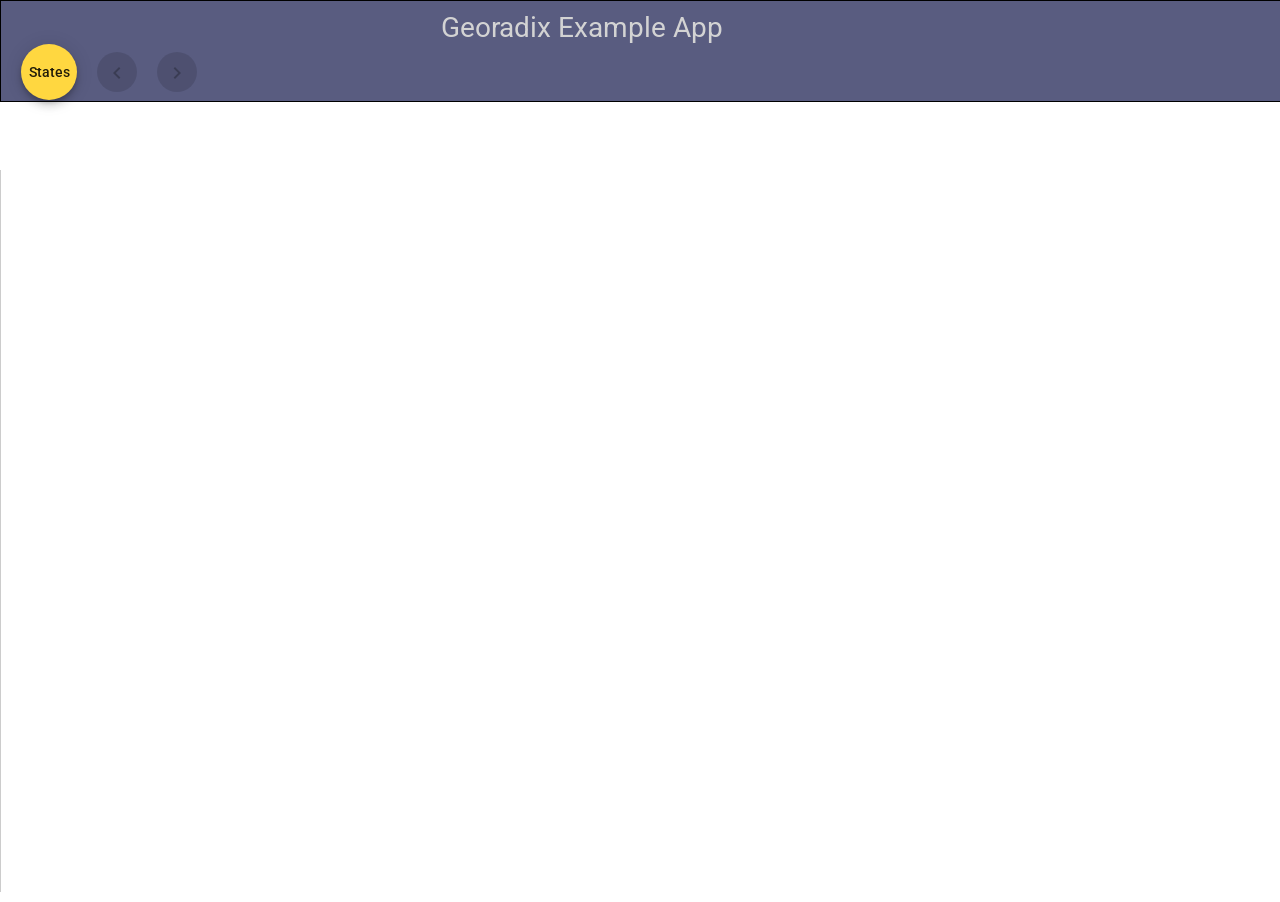
<file: index.html>
<!doctype html>
<html lang="en">
<head>
  <meta charset="utf-8">
  <title>Georadix</title>
  <base href="/">

  <meta name="viewport" content="width=device-width, initial-scale=1">
  <link rel="icon" type="image/x-icon" href="favicon.ico">
  <link href="https://fonts.googleapis.com/css?family=Roboto:300,400,500" rel="stylesheet">
  <link href="https://fonts.googleapis.com/icon?family=Material+Icons" rel="stylesheet">
<link rel="stylesheet" href="styles.8bee738cfaebdcf45f09.css"></head>
<body>
  <georadix-root></georadix-root>
<script type="text/javascript" src="runtime.ec2944dd8b20ec099bf3.js"></script><script type="text/javascript" src="polyfills.c6871e56cb80756a5498.js"></script><script type="text/javascript" src="main.42e55250b25330f09899.js"></script></body>
</html>
</file>
<file: styles.8bee738cfaebdcf45f09.css>
.mat-datepicker-content.mat-accent .mat-calendar-body-today.mat-calendar-body-selected{box-shadow:inset 0 0 0 1px #fff}.mat-input-element{caret-color:#3f51b5;caret-color:#673ab7}.mat-accent .mat-input-element{caret-color:#ff4081;caret-color:#ffd740}.mat-progress-bar-background{fill:#c5cae9}.mat-progress-bar.mat-accent .mat-progress-bar-background{fill:#ff80ab;fill:#ffe57f}.mat-progress-spinner circle,.mat-spinner circle{stroke:#3f51b5;stroke:#673ab7}.mat-progress-spinner.mat-accent circle,.mat-spinner.mat-accent circle{stroke:#ff4081;stroke:#ffd740}.ol-box{box-sizing:border-box;border-radius:2px;border:2px solid #00f}.ol-mouse-position{top:8px;right:8px;position:absolute}.ol-scale-line{background:rgba(0,60,136,.3);border-radius:4px;bottom:8px;left:8px;padding:2px;position:absolute}.ol-scale-line-inner{border:1px solid #eee;border-top:none;color:#eee;font-size:10px;text-align:center;margin:1px;will-change:contents,width}.ol-overlay-container{will-change:left,right,top,bottom}.ol-unsupported{display:none}.ol-unselectable,.ol-viewport{-webkit-touch-callout:none;-webkit-user-select:none;-moz-user-select:none;-ms-user-select:none;user-select:none;-webkit-tap-highlight-color:transparent}.ol-selectable{-webkit-touch-callout:default;-webkit-user-select:text;-moz-user-select:text;-ms-user-select:text;user-select:text}.ol-grabbing{cursor:-webkit-grabbing;cursor:grabbing}.ol-grab{cursor:move;cursor:-webkit-grab;cursor:grab}.ol-control{position:absolute;background-color:rgba(255,255,255,.4);border-radius:4px;padding:2px}.ol-control:hover{background-color:rgba(255,255,255,.6)}.ol-zoom{top:.5em;left:.5em}.ol-rotate{top:.5em;right:.5em;transition:opacity .25s linear,visibility 0s linear}.ol-rotate.ol-hidden{opacity:0;visibility:hidden;transition:opacity .25s linear,visibility 0s linear .25s}.ol-zoom-extent{top:4.643em;left:.5em}.ol-full-screen{right:.5em;top:.5em}@media print{.ol-control{display:none}}.ol-control button{display:block;margin:1px;padding:0;color:#fff;font-size:1.14em;font-weight:700;text-decoration:none;text-align:center;height:1.375em;width:1.375em;line-height:.4em;background-color:rgba(0,60,136,.5);border:none;border-radius:2px}.ol-control button::-moz-focus-inner{border:none;padding:0}.ol-zoom-extent button{line-height:1.4em}.ol-compass{display:block;font-weight:400;font-size:1.2em;will-change:transform}.ol-touch .ol-control button{font-size:1.5em}.ol-touch .ol-zoom-extent{top:5.5em}.ol-control button:focus,.ol-control button:hover{text-decoration:none;background-color:rgba(0,60,136,.7)}.ol-zoom .ol-zoom-in{border-radius:2px 2px 0 0}.ol-zoom .ol-zoom-out{border-radius:0 0 2px 2px}.ol-attribution{text-align:right;bottom:.5em;right:.5em;max-width:calc(100% - 1.3em)}.ol-attribution ul{margin:0;padding:0 .5em;font-size:.7rem;line-height:1.375em;color:#000;text-shadow:0 0 2px #fff}.ol-attribution li{display:inline;list-style:none;line-height:inherit}.ol-attribution li:not(:last-child):after{content:" "}.ol-attribution img{max-height:2em;max-width:inherit;vertical-align:middle}.ol-attribution button,.ol-attribution ul{display:inline-block}.ol-attribution.ol-collapsed ul{display:none}.ol-attribution:not(.ol-collapsed){background:rgba(255,255,255,.8)}.ol-attribution.ol-uncollapsible{bottom:0;right:0;border-radius:4px 0 0;height:1.1em;line-height:1em}.ol-attribution.ol-uncollapsible img{margin-top:-.2em;max-height:1.6em}.ol-attribution.ol-uncollapsible button{display:none}.ol-zoomslider{top:4.5em;left:.5em;height:200px}.ol-zoomslider button{position:relative;height:10px}.ol-touch .ol-zoomslider{top:5.5em}.ol-overviewmap{left:.5em;bottom:.5em}.ol-overviewmap.ol-uncollapsible{bottom:0;left:0;border-radius:0 4px 0 0}.ol-overviewmap .ol-overviewmap-map,.ol-overviewmap button{display:inline-block}.ol-overviewmap .ol-overviewmap-map{border:1px solid #7b98bc;height:150px;margin:2px;width:150px}.ol-overviewmap:not(.ol-collapsed) button{bottom:1px;left:2px;position:absolute}.ol-overviewmap.ol-collapsed .ol-overviewmap-map,.ol-overviewmap.ol-uncollapsible button{display:none}.ol-overviewmap:not(.ol-collapsed){background:rgba(255,255,255,.8)}.ol-overviewmap-box{border:2px dotted rgba(0,60,136,.7)}.ol-overviewmap .ol-overviewmap-box:hover{cursor:move}.mat-badge-content{font-weight:600;font-size:12px;font-family:Roboto,"Helvetica Neue",sans-serif}.mat-badge-small .mat-badge-content{font-size:6px}.mat-badge-large .mat-badge-content{font-size:24px}.mat-h1,.mat-headline,.mat-typography h1{font:400 24px/32px Roboto,"Helvetica Neue",sans-serif;margin:0 0 16px}.mat-h2,.mat-title,.mat-typography h2{font:500 20px/32px Roboto,"Helvetica Neue",sans-serif;margin:0 0 16px}.mat-h3,.mat-subheading-2,.mat-typography h3{font:400 16px/28px Roboto,"Helvetica Neue",sans-serif;margin:0 0 16px}.mat-h4,.mat-subheading-1,.mat-typography h4{font:400 15px/24px Roboto,"Helvetica Neue",sans-serif;margin:0 0 16px}.mat-h5,.mat-typography h5{font:400 11.62px/20px Roboto,"Helvetica Neue",sans-serif;margin:0 0 12px}.mat-h6,.mat-typography h6{font:400 9.38px/20px Roboto,"Helvetica Neue",sans-serif;margin:0 0 12px}.mat-body-2,.mat-body-strong{font:500 14px/24px Roboto,"Helvetica Neue",sans-serif}.mat-body,.mat-body-1,.mat-typography{font:400 14px/20px Roboto,"Helvetica Neue",sans-serif}.mat-body p,.mat-body-1 p,.mat-typography p{margin:0 0 12px}.mat-caption,.mat-small{font:400 12px/20px Roboto,"Helvetica Neue",sans-serif}.mat-display-4,.mat-typography .mat-display-4{font:300 112px/112px Roboto,"Helvetica Neue",sans-serif;margin:0 0 56px;letter-spacing:-.05em}.mat-display-3,.mat-typography .mat-display-3{font:400 56px/56px Roboto,"Helvetica Neue",sans-serif;margin:0 0 64px;letter-spacing:-.02em}.mat-display-2,.mat-typography .mat-display-2{font:400 45px/48px Roboto,"Helvetica Neue",sans-serif;margin:0 0 64px;letter-spacing:-.005em}.mat-display-1,.mat-typography .mat-display-1{font:400 34px/40px Roboto,"Helvetica Neue",sans-serif;margin:0 0 64px}.mat-bottom-sheet-container{font:400 14px/20px Roboto,"Helvetica Neue",sans-serif}.mat-button,.mat-fab,.mat-flat-button,.mat-icon-button,.mat-mini-fab,.mat-raised-button,.mat-stroked-button{font-family:Roboto,"Helvetica Neue",sans-serif;font-size:14px;font-weight:500}.mat-button-toggle,.mat-card{font-family:Roboto,"Helvetica Neue",sans-serif}.mat-card-title{font-size:24px;font-weight:500}.mat-card-header .mat-card-title{font-size:20px}.mat-card-content,.mat-card-subtitle{font-size:14px}.mat-checkbox{font-family:Roboto,"Helvetica Neue",sans-serif}.mat-checkbox-layout .mat-checkbox-label{line-height:24px}.mat-chip{font-size:14px;font-weight:500}.mat-chip .mat-chip-remove.mat-icon,.mat-chip .mat-chip-trailing-icon.mat-icon{font-size:18px}.mat-table{font-family:Roboto,"Helvetica Neue",sans-serif}.mat-header-cell{font-size:12px;font-weight:500}.mat-cell,.mat-footer-cell{font-size:14px}.mat-calendar{font-family:Roboto,"Helvetica Neue",sans-serif}.mat-calendar-body{font-size:13px}.mat-calendar-body-label,.mat-calendar-period-button{font-size:14px;font-weight:500}.mat-calendar-table-header th{font-size:11px;font-weight:400}.mat-dialog-title{font:500 20px/32px Roboto,"Helvetica Neue",sans-serif}.mat-expansion-panel-header{font-family:Roboto,"Helvetica Neue",sans-serif;font-size:15px;font-weight:400}.mat-expansion-panel-content{font:400 14px/20px Roboto,"Helvetica Neue",sans-serif}.mat-form-field{font-size:inherit;font-weight:400;line-height:1.125;font-family:Roboto,"Helvetica Neue",sans-serif}.mat-form-field-wrapper{padding-bottom:1.34375em}.mat-form-field-prefix .mat-icon,.mat-form-field-suffix .mat-icon{font-size:150%;line-height:1.125}.mat-form-field-prefix .mat-icon-button,.mat-form-field-suffix .mat-icon-button{height:1.5em;width:1.5em}.mat-form-field-prefix .mat-icon-button .mat-icon,.mat-form-field-suffix .mat-icon-button .mat-icon{height:1.125em;line-height:1.125}.mat-form-field-infix{padding:.5em 0;border-top:.84375em solid transparent}.mat-form-field-can-float .mat-input-server:focus+.mat-form-field-label-wrapper .mat-form-field-label,.mat-form-field-can-float.mat-form-field-should-float .mat-form-field-label{-webkit-transform:translateY(-1.34375em) scale(.75);transform:translateY(-1.34375em) scale(.75);width:133.33333%}.mat-form-field-can-float .mat-input-server[label]:not(:label-shown)+.mat-form-field-label-wrapper .mat-form-field-label{-webkit-transform:translateY(-1.34374em) scale(.75);transform:translateY(-1.34374em) scale(.75);width:133.33334%}.mat-form-field-label-wrapper{top:-.84375em;padding-top:.84375em}.mat-form-field-label{top:1.34375em}.mat-form-field-underline{bottom:1.34375em}.mat-form-field-subscript-wrapper{font-size:75%;margin-top:.66667em;top:calc(100% - 1.79167em)}.mat-form-field-appearance-legacy .mat-form-field-wrapper{padding-bottom:1.25em}.mat-form-field-appearance-legacy .mat-form-field-infix{padding:.4375em 0}.mat-form-field-appearance-legacy.mat-form-field-can-float .mat-input-server:focus+.mat-form-field-label-wrapper .mat-form-field-label,.mat-form-field-appearance-legacy.mat-form-field-can-float.mat-form-field-should-float .mat-form-field-label{-webkit-transform:translateY(-1.28125em) scale(.75) perspective(100px) translateZ(.001px);transform:translateY(-1.28125em) scale(.75) perspective(100px) translateZ(.001px);-ms-transform:translateY(-1.28125em) scale(.75);width:133.33333%}.mat-form-field-appearance-legacy.mat-form-field-can-float .mat-form-field-autofill-control:-webkit-autofill+.mat-form-field-label-wrapper .mat-form-field-label{-webkit-transform:translateY(-1.28125em) scale(.75) perspective(100px) translateZ(.00101px);transform:translateY(-1.28125em) scale(.75) perspective(100px) translateZ(.00101px);-ms-transform:translateY(-1.28124em) scale(.75);width:133.33334%}.mat-form-field-appearance-legacy.mat-form-field-can-float .mat-input-server[label]:not(:label-shown)+.mat-form-field-label-wrapper .mat-form-field-label{-webkit-transform:translateY(-1.28125em) scale(.75) perspective(100px) translateZ(.00102px);transform:translateY(-1.28125em) scale(.75) perspective(100px) translateZ(.00102px);-ms-transform:translateY(-1.28123em) scale(.75);width:133.33335%}.mat-form-field-appearance-legacy .mat-form-field-label{top:1.28125em}.mat-form-field-appearance-legacy .mat-form-field-subscript-wrapper{margin-top:.54167em;top:calc(100% - 1.66667em)}@media print{.mat-form-field-appearance-legacy.mat-form-field-can-float .mat-input-server:focus+.mat-form-field-label-wrapper .mat-form-field-label,.mat-form-field-appearance-legacy.mat-form-field-can-float.mat-form-field-should-float .mat-form-field-label{-webkit-transform:translateY(-1.28122em) scale(.75);transform:translateY(-1.28122em) scale(.75)}.mat-form-field-appearance-legacy.mat-form-field-can-float .mat-form-field-autofill-control:-webkit-autofill+.mat-form-field-label-wrapper .mat-form-field-label{-webkit-transform:translateY(-1.28121em) scale(.75);transform:translateY(-1.28121em) scale(.75)}.mat-form-field-appearance-legacy.mat-form-field-can-float .mat-input-server[label]:not(:label-shown)+.mat-form-field-label-wrapper .mat-form-field-label{-webkit-transform:translateY(-1.2812em) scale(.75);transform:translateY(-1.2812em) scale(.75)}}.mat-form-field-appearance-fill .mat-form-field-infix{padding:.25em 0 .75em}.mat-form-field-appearance-fill .mat-form-field-label{top:1.09375em;margin-top:-.5em}.mat-form-field-appearance-fill.mat-form-field-can-float .mat-input-server:focus+.mat-form-field-label-wrapper .mat-form-field-label,.mat-form-field-appearance-fill.mat-form-field-can-float.mat-form-field-should-float .mat-form-field-label{-webkit-transform:translateY(-.59375em) scale(.75);transform:translateY(-.59375em) scale(.75);width:133.33333%}.mat-form-field-appearance-fill.mat-form-field-can-float .mat-input-server[label]:not(:label-shown)+.mat-form-field-label-wrapper .mat-form-field-label{-webkit-transform:translateY(-.59374em) scale(.75);transform:translateY(-.59374em) scale(.75);width:133.33334%}.mat-form-field-appearance-outline .mat-form-field-infix{padding:1em 0}.mat-form-field-appearance-outline .mat-form-field-label{top:1.84375em;margin-top:-.25em}.mat-form-field-appearance-outline.mat-form-field-can-float .mat-input-server:focus+.mat-form-field-label-wrapper .mat-form-field-label,.mat-form-field-appearance-outline.mat-form-field-can-float.mat-form-field-should-float .mat-form-field-label{-webkit-transform:translateY(-1.59375em) scale(.75);transform:translateY(-1.59375em) scale(.75);width:133.33333%}.mat-form-field-appearance-outline.mat-form-field-can-float .mat-input-server[label]:not(:label-shown)+.mat-form-field-label-wrapper .mat-form-field-label{-webkit-transform:translateY(-1.59374em) scale(.75);transform:translateY(-1.59374em) scale(.75);width:133.33334%}.mat-grid-tile-footer,.mat-grid-tile-header{font-size:14px}.mat-grid-tile-footer .mat-line,.mat-grid-tile-header .mat-line{white-space:nowrap;overflow:hidden;text-overflow:ellipsis;display:block;box-sizing:border-box}.mat-grid-tile-footer .mat-line:nth-child(n+2),.mat-grid-tile-header .mat-line:nth-child(n+2){font-size:12px}input.mat-input-element{margin-top:-.0625em}.mat-menu-item{font-family:Roboto,"Helvetica Neue",sans-serif;font-size:14px;font-weight:400}.mat-paginator,.mat-paginator-page-size .mat-select-trigger{font-family:Roboto,"Helvetica Neue",sans-serif;font-size:12px}.mat-radio-button,.mat-select{font-family:Roboto,"Helvetica Neue",sans-serif}.mat-select-trigger{height:1.125em}.mat-slide-toggle-content{font-family:Roboto,"Helvetica Neue",sans-serif}.mat-slider-thumb-label-text{font-family:Roboto,"Helvetica Neue",sans-serif;font-size:12px;font-weight:500}.mat-stepper-horizontal,.mat-stepper-vertical{font-family:Roboto,"Helvetica Neue",sans-serif}.mat-step-label{font-size:14px;font-weight:400}.mat-step-sub-label-error{font-weight:400}.mat-step-label-error{font-size:14px}.mat-step-label-selected{font-size:14px;font-weight:500}.mat-tab-group{font-family:Roboto,"Helvetica Neue",sans-serif}.mat-tab-label,.mat-tab-link{font-family:Roboto,"Helvetica Neue",sans-serif;font-size:14px;font-weight:500}.mat-toolbar,.mat-toolbar h1,.mat-toolbar h2,.mat-toolbar h3,.mat-toolbar h4,.mat-toolbar h5,.mat-toolbar h6{font:500 20px/32px Roboto,"Helvetica Neue",sans-serif;margin:0}.mat-tooltip{font-family:Roboto,"Helvetica Neue",sans-serif;font-size:10px;padding-top:6px;padding-bottom:6px}.mat-tooltip-handset{font-size:14px;padding-top:8px;padding-bottom:8px}.mat-list-item,.mat-list-option{font-family:Roboto,"Helvetica Neue",sans-serif}.mat-list .mat-list-item,.mat-nav-list .mat-list-item,.mat-selection-list .mat-list-item{font-size:16px}.mat-list .mat-list-item .mat-line,.mat-nav-list .mat-list-item .mat-line,.mat-selection-list .mat-list-item .mat-line{white-space:nowrap;overflow:hidden;text-overflow:ellipsis;display:block;box-sizing:border-box}.mat-list .mat-list-item .mat-line:nth-child(n+2),.mat-nav-list .mat-list-item .mat-line:nth-child(n+2),.mat-selection-list .mat-list-item .mat-line:nth-child(n+2){font-size:14px}.mat-list .mat-list-option,.mat-nav-list .mat-list-option,.mat-selection-list .mat-list-option{font-size:16px}.mat-list .mat-list-option .mat-line,.mat-nav-list .mat-list-option .mat-line,.mat-selection-list .mat-list-option .mat-line{white-space:nowrap;overflow:hidden;text-overflow:ellipsis;display:block;box-sizing:border-box}.mat-list .mat-list-option .mat-line:nth-child(n+2),.mat-nav-list .mat-list-option .mat-line:nth-child(n+2),.mat-selection-list .mat-list-option .mat-line:nth-child(n+2){font-size:14px}.mat-list[dense] .mat-list-item,.mat-nav-list[dense] .mat-list-item,.mat-selection-list[dense] .mat-list-item{font-size:12px}.mat-list[dense] .mat-list-item .mat-line,.mat-nav-list[dense] .mat-list-item .mat-line,.mat-selection-list[dense] .mat-list-item .mat-line{white-space:nowrap;overflow:hidden;text-overflow:ellipsis;display:block;box-sizing:border-box}.mat-list[dense] .mat-list-item .mat-line:nth-child(n+2),.mat-list[dense] .mat-list-option,.mat-nav-list[dense] .mat-list-item .mat-line:nth-child(n+2),.mat-nav-list[dense] .mat-list-option,.mat-selection-list[dense] .mat-list-item .mat-line:nth-child(n+2),.mat-selection-list[dense] .mat-list-option{font-size:12px}.mat-list[dense] .mat-list-option .mat-line,.mat-nav-list[dense] .mat-list-option .mat-line,.mat-selection-list[dense] .mat-list-option .mat-line{white-space:nowrap;overflow:hidden;text-overflow:ellipsis;display:block;box-sizing:border-box}.mat-list[dense] .mat-list-option .mat-line:nth-child(n+2),.mat-nav-list[dense] .mat-list-option .mat-line:nth-child(n+2),.mat-selection-list[dense] .mat-list-option .mat-line:nth-child(n+2){font-size:12px}.mat-list[dense] .mat-subheader,.mat-nav-list[dense] .mat-subheader,.mat-selection-list[dense] .mat-subheader{font-family:Roboto,"Helvetica Neue",sans-serif;font-size:12px;font-weight:500}.mat-option{font-family:Roboto,"Helvetica Neue",sans-serif;font-size:16px;color:rgba(0,0,0,.87)}.mat-optgroup-label{font:500 14px/24px Roboto,"Helvetica Neue",sans-serif;color:rgba(0,0,0,.54)}.mat-simple-snackbar{font-family:Roboto,"Helvetica Neue",sans-serif;font-size:14px}.mat-simple-snackbar-action{line-height:1;font-family:inherit;font-size:inherit;font-weight:500}.mat-ripple{overflow:hidden;position:relative}.mat-ripple.mat-ripple-unbounded{overflow:visible}.mat-ripple-element{position:absolute;border-radius:50%;pointer-events:none;transition:opacity,-webkit-transform 0s cubic-bezier(0,0,.2,1);transition:opacity,transform 0s cubic-bezier(0,0,.2,1);transition:opacity,transform 0s cubic-bezier(0,0,.2,1),-webkit-transform 0s cubic-bezier(0,0,.2,1);-webkit-transform:scale(0);transform:scale(0)}@media screen and (-ms-high-contrast:active){.mat-ripple-element{display:none}}.cdk-visually-hidden{border:0;clip:rect(0 0 0 0);height:1px;margin:-1px;overflow:hidden;padding:0;position:absolute;width:1px;outline:0;-webkit-appearance:none;-moz-appearance:none}.cdk-global-overlay-wrapper,.cdk-overlay-container{pointer-events:none;top:0;left:0;height:100%;width:100%}.cdk-overlay-container{position:fixed;z-index:1000}.cdk-overlay-container:empty{display:none}.cdk-global-overlay-wrapper{display:flex;position:absolute;z-index:1000}.cdk-overlay-pane{position:absolute;pointer-events:auto;box-sizing:border-box;z-index:1000;display:flex;max-width:100%;max-height:100%}.cdk-overlay-backdrop{position:absolute;top:0;bottom:0;left:0;right:0;z-index:1000;pointer-events:auto;-webkit-tap-highlight-color:transparent;transition:opacity .4s cubic-bezier(.25,.8,.25,1);opacity:0}.cdk-overlay-backdrop.cdk-overlay-backdrop-showing{opacity:1}@media screen and (-ms-high-contrast:active){.cdk-overlay-backdrop.cdk-overlay-backdrop-showing{opacity:.6}.mat-badge-small .mat-badge-content{outline:solid 1px;border-radius:0}}.cdk-overlay-dark-backdrop{background:rgba(0,0,0,.32)}.cdk-overlay-transparent-backdrop,.cdk-overlay-transparent-backdrop.cdk-overlay-backdrop-showing{opacity:0}.cdk-overlay-connected-position-bounding-box{position:absolute;z-index:1000;display:flex;flex-direction:column;min-width:1px;min-height:1px}.cdk-global-scrollblock{position:fixed;width:100%;overflow-y:scroll}@-webkit-keyframes cdk-text-field-autofill-start{/*!*/}@keyframes cdk-text-field-autofill-start{/*!*/}@-webkit-keyframes cdk-text-field-autofill-end{/*!*/}@keyframes cdk-text-field-autofill-end{/*!*/}.cdk-text-field-autofill-monitored:-webkit-autofill{-webkit-animation-name:cdk-text-field-autofill-start;animation-name:cdk-text-field-autofill-start}.cdk-text-field-autofill-monitored:not(:-webkit-autofill){-webkit-animation-name:cdk-text-field-autofill-end;animation-name:cdk-text-field-autofill-end}textarea.cdk-textarea-autosize{resize:none}textarea.cdk-textarea-autosize-measuring{height:auto!important;overflow:hidden!important;padding:2px 0!important;box-sizing:content-box!important}.mat-ripple-element{background-color:rgba(0,0,0,.1)}.mat-option.mat-selected:not(.mat-option-multiple):not(.mat-option-disabled),.mat-option:focus:not(.mat-option-disabled),.mat-option:hover:not(.mat-option-disabled){background:rgba(0,0,0,.04)}.mat-option.mat-active{background:rgba(0,0,0,.04);color:rgba(0,0,0,.87)}.mat-option.mat-option-disabled{color:rgba(0,0,0,.38)}.mat-primary .mat-option.mat-selected:not(.mat-option-disabled){color:#673ab7}.mat-accent .mat-option.mat-selected:not(.mat-option-disabled){color:#ffd740}.mat-warn .mat-option.mat-selected:not(.mat-option-disabled){color:#f44336}.mat-optgroup-disabled .mat-optgroup-label{color:rgba(0,0,0,.38)}.mat-pseudo-checkbox{color:rgba(0,0,0,.54)}.mat-pseudo-checkbox::after{color:#fafafa}.mat-accent .mat-pseudo-checkbox-checked,.mat-accent .mat-pseudo-checkbox-indeterminate,.mat-pseudo-checkbox-checked,.mat-pseudo-checkbox-indeterminate{background:#ffd740}.mat-primary .mat-pseudo-checkbox-checked,.mat-primary .mat-pseudo-checkbox-indeterminate{background:#673ab7}.mat-warn .mat-pseudo-checkbox-checked,.mat-warn .mat-pseudo-checkbox-indeterminate{background:#f44336}.mat-pseudo-checkbox-checked.mat-pseudo-checkbox-disabled{background:#b0b0b0}.mat-elevation-z0{box-shadow:0 0 0 0 rgba(0,0,0,.2),0 0 0 0 rgba(0,0,0,.14),0 0 0 0 rgba(0,0,0,.12)}.mat-elevation-z1{box-shadow:0 2px 1px -1px rgba(0,0,0,.2),0 1px 1px 0 rgba(0,0,0,.14),0 1px 3px 0 rgba(0,0,0,.12)}.mat-elevation-z2{box-shadow:0 3px 1px -2px rgba(0,0,0,.2),0 2px 2px 0 rgba(0,0,0,.14),0 1px 5px 0 rgba(0,0,0,.12)}.mat-elevation-z3{box-shadow:0 3px 3px -2px rgba(0,0,0,.2),0 3px 4px 0 rgba(0,0,0,.14),0 1px 8px 0 rgba(0,0,0,.12)}.mat-elevation-z4{box-shadow:0 2px 4px -1px rgba(0,0,0,.2),0 4px 5px 0 rgba(0,0,0,.14),0 1px 10px 0 rgba(0,0,0,.12)}.mat-elevation-z5{box-shadow:0 3px 5px -1px rgba(0,0,0,.2),0 5px 8px 0 rgba(0,0,0,.14),0 1px 14px 0 rgba(0,0,0,.12)}.mat-elevation-z6{box-shadow:0 3px 5px -1px rgba(0,0,0,.2),0 6px 10px 0 rgba(0,0,0,.14),0 1px 18px 0 rgba(0,0,0,.12)}.mat-elevation-z7{box-shadow:0 4px 5px -2px rgba(0,0,0,.2),0 7px 10px 1px rgba(0,0,0,.14),0 2px 16px 1px rgba(0,0,0,.12)}.mat-elevation-z8{box-shadow:0 5px 5px -3px rgba(0,0,0,.2),0 8px 10px 1px rgba(0,0,0,.14),0 3px 14px 2px rgba(0,0,0,.12)}.mat-elevation-z9{box-shadow:0 5px 6px -3px rgba(0,0,0,.2),0 9px 12px 1px rgba(0,0,0,.14),0 3px 16px 2px rgba(0,0,0,.12)}.mat-elevation-z10{box-shadow:0 6px 6px -3px rgba(0,0,0,.2),0 10px 14px 1px rgba(0,0,0,.14),0 4px 18px 3px rgba(0,0,0,.12)}.mat-elevation-z11{box-shadow:0 6px 7px -4px rgba(0,0,0,.2),0 11px 15px 1px rgba(0,0,0,.14),0 4px 20px 3px rgba(0,0,0,.12)}.mat-elevation-z12{box-shadow:0 7px 8px -4px rgba(0,0,0,.2),0 12px 17px 2px rgba(0,0,0,.14),0 5px 22px 4px rgba(0,0,0,.12)}.mat-elevation-z13{box-shadow:0 7px 8px -4px rgba(0,0,0,.2),0 13px 19px 2px rgba(0,0,0,.14),0 5px 24px 4px rgba(0,0,0,.12)}.mat-elevation-z14{box-shadow:0 7px 9px -4px rgba(0,0,0,.2),0 14px 21px 2px rgba(0,0,0,.14),0 5px 26px 4px rgba(0,0,0,.12)}.mat-elevation-z15{box-shadow:0 8px 9px -5px rgba(0,0,0,.2),0 15px 22px 2px rgba(0,0,0,.14),0 6px 28px 5px rgba(0,0,0,.12)}.mat-elevation-z16{box-shadow:0 8px 10px -5px rgba(0,0,0,.2),0 16px 24px 2px rgba(0,0,0,.14),0 6px 30px 5px rgba(0,0,0,.12)}.mat-elevation-z17{box-shadow:0 8px 11px -5px rgba(0,0,0,.2),0 17px 26px 2px rgba(0,0,0,.14),0 6px 32px 5px rgba(0,0,0,.12)}.mat-elevation-z18{box-shadow:0 9px 11px -5px rgba(0,0,0,.2),0 18px 28px 2px rgba(0,0,0,.14),0 7px 34px 6px rgba(0,0,0,.12)}.mat-elevation-z19{box-shadow:0 9px 12px -6px rgba(0,0,0,.2),0 19px 29px 2px rgba(0,0,0,.14),0 7px 36px 6px rgba(0,0,0,.12)}.mat-elevation-z20{box-shadow:0 10px 13px -6px rgba(0,0,0,.2),0 20px 31px 3px rgba(0,0,0,.14),0 8px 38px 7px rgba(0,0,0,.12)}.mat-elevation-z21{box-shadow:0 10px 13px -6px rgba(0,0,0,.2),0 21px 33px 3px rgba(0,0,0,.14),0 8px 40px 7px rgba(0,0,0,.12)}.mat-elevation-z22{box-shadow:0 10px 14px -6px rgba(0,0,0,.2),0 22px 35px 3px rgba(0,0,0,.14),0 8px 42px 7px rgba(0,0,0,.12)}.mat-elevation-z23{box-shadow:0 11px 14px -7px rgba(0,0,0,.2),0 23px 36px 3px rgba(0,0,0,.14),0 9px 44px 8px rgba(0,0,0,.12)}.mat-elevation-z24{box-shadow:0 11px 15px -7px rgba(0,0,0,.2),0 24px 38px 3px rgba(0,0,0,.14),0 9px 46px 8px rgba(0,0,0,.12)}.mat-app-background{background-color:#fafafa;color:rgba(0,0,0,.87)}.mat-theme-loaded-marker{display:none}.mat-autocomplete-panel{background:#fff;color:rgba(0,0,0,.87)}.mat-autocomplete-panel:not([class*=mat-elevation-z]){box-shadow:0 2px 4px -1px rgba(0,0,0,.2),0 4px 5px 0 rgba(0,0,0,.14),0 1px 10px 0 rgba(0,0,0,.12)}.mat-autocomplete-panel .mat-option.mat-selected:not(.mat-active):not(:hover){background:#fff}.mat-autocomplete-panel .mat-option.mat-selected:not(.mat-active):not(:hover):not(.mat-option-disabled){color:rgba(0,0,0,.87)}.mat-badge-accent .mat-badge-content{background:#ffd740;color:rgba(0,0,0,.87)}.mat-badge-warn .mat-badge-content{color:#fff;background:#f44336}.mat-badge{position:relative}.mat-badge-hidden .mat-badge-content{display:none}.mat-badge-disabled .mat-badge-content{background:#b9b9b9;color:rgba(0,0,0,.38)}.mat-badge-content{color:#fff;background:#673ab7;position:absolute;text-align:center;display:inline-block;border-radius:50%;transition:-webkit-transform .2s ease-in-out;transition:transform .2s ease-in-out;transition:transform .2s ease-in-out,-webkit-transform .2s ease-in-out;-webkit-transform:scale(.6);transform:scale(.6);overflow:hidden;white-space:nowrap;text-overflow:ellipsis;pointer-events:none}.mat-badge-content.mat-badge-active{-webkit-transform:none;transform:none}.mat-badge-small .mat-badge-content{width:16px;height:16px;line-height:16px}.mat-badge-small.mat-badge-above .mat-badge-content{top:-8px}.mat-badge-small.mat-badge-below .mat-badge-content{bottom:-8px}.mat-badge-small.mat-badge-before .mat-badge-content{left:-16px}[dir=rtl] .mat-badge-small.mat-badge-before .mat-badge-content{left:auto;right:-16px}.mat-badge-small.mat-badge-after .mat-badge-content{right:-16px}[dir=rtl] .mat-badge-small.mat-badge-after .mat-badge-content{right:auto;left:-16px}.mat-badge-small.mat-badge-overlap.mat-badge-before .mat-badge-content{left:-8px}[dir=rtl] .mat-badge-small.mat-badge-overlap.mat-badge-before .mat-badge-content{left:auto;right:-8px}.mat-badge-small.mat-badge-overlap.mat-badge-after .mat-badge-content{right:-8px}[dir=rtl] .mat-badge-small.mat-badge-overlap.mat-badge-after .mat-badge-content{right:auto;left:-8px}.mat-badge-medium .mat-badge-content{width:22px;height:22px;line-height:22px}.mat-badge-medium.mat-badge-above .mat-badge-content{top:-11px}.mat-badge-medium.mat-badge-below .mat-badge-content{bottom:-11px}.mat-badge-medium.mat-badge-before .mat-badge-content{left:-22px}[dir=rtl] .mat-badge-medium.mat-badge-before .mat-badge-content{left:auto;right:-22px}.mat-badge-medium.mat-badge-after .mat-badge-content{right:-22px}[dir=rtl] .mat-badge-medium.mat-badge-after .mat-badge-content{right:auto;left:-22px}.mat-badge-medium.mat-badge-overlap.mat-badge-before .mat-badge-content{left:-11px}[dir=rtl] .mat-badge-medium.mat-badge-overlap.mat-badge-before .mat-badge-content{left:auto;right:-11px}.mat-badge-medium.mat-badge-overlap.mat-badge-after .mat-badge-content{right:-11px}[dir=rtl] .mat-badge-medium.mat-badge-overlap.mat-badge-after .mat-badge-content{right:auto;left:-11px}.mat-badge-large .mat-badge-content{width:28px;height:28px;line-height:28px}@media screen and (-ms-high-contrast:active){.mat-badge-large .mat-badge-content,.mat-badge-medium .mat-badge-content{outline:solid 1px;border-radius:0}.mat-checkbox-disabled{opacity:.5}}.mat-badge-large.mat-badge-above .mat-badge-content{top:-14px}.mat-badge-large.mat-badge-below .mat-badge-content{bottom:-14px}.mat-badge-large.mat-badge-before .mat-badge-content{left:-28px}[dir=rtl] .mat-badge-large.mat-badge-before .mat-badge-content{left:auto;right:-28px}.mat-badge-large.mat-badge-after .mat-badge-content{right:-28px}[dir=rtl] .mat-badge-large.mat-badge-after .mat-badge-content{right:auto;left:-28px}.mat-badge-large.mat-badge-overlap.mat-badge-before .mat-badge-content{left:-14px}[dir=rtl] .mat-badge-large.mat-badge-overlap.mat-badge-before .mat-badge-content{left:auto;right:-14px}.mat-badge-large.mat-badge-overlap.mat-badge-after .mat-badge-content{right:-14px}[dir=rtl] .mat-badge-large.mat-badge-overlap.mat-badge-after .mat-badge-content{right:auto;left:-14px}.mat-bottom-sheet-container{box-shadow:0 8px 10px -5px rgba(0,0,0,.2),0 16px 24px 2px rgba(0,0,0,.14),0 6px 30px 5px rgba(0,0,0,.12);background:#fff;color:rgba(0,0,0,.87)}.mat-button,.mat-icon-button,.mat-stroked-button{color:inherit;background:0 0}.mat-button.mat-primary,.mat-icon-button.mat-primary,.mat-stroked-button.mat-primary{color:#673ab7}.mat-button.mat-accent,.mat-icon-button.mat-accent,.mat-stroked-button.mat-accent{color:#ffd740}.mat-button.mat-warn,.mat-icon-button.mat-warn,.mat-stroked-button.mat-warn{color:#f44336}.mat-button.mat-accent[disabled],.mat-button.mat-primary[disabled],.mat-button.mat-warn[disabled],.mat-button[disabled][disabled],.mat-icon-button.mat-accent[disabled],.mat-icon-button.mat-primary[disabled],.mat-icon-button.mat-warn[disabled],.mat-icon-button[disabled][disabled],.mat-stroked-button.mat-accent[disabled],.mat-stroked-button.mat-primary[disabled],.mat-stroked-button.mat-warn[disabled],.mat-stroked-button[disabled][disabled]{color:rgba(0,0,0,.26)}.mat-button.mat-primary .mat-button-focus-overlay,.mat-icon-button.mat-primary .mat-button-focus-overlay,.mat-stroked-button.mat-primary .mat-button-focus-overlay{background-color:#673ab7}.mat-button.mat-accent .mat-button-focus-overlay,.mat-icon-button.mat-accent .mat-button-focus-overlay,.mat-stroked-button.mat-accent .mat-button-focus-overlay{background-color:#ffd740}.mat-button.mat-warn .mat-button-focus-overlay,.mat-icon-button.mat-warn .mat-button-focus-overlay,.mat-stroked-button.mat-warn .mat-button-focus-overlay{background-color:#f44336}.mat-button[disabled] .mat-button-focus-overlay,.mat-icon-button[disabled] .mat-button-focus-overlay,.mat-stroked-button[disabled] .mat-button-focus-overlay{background-color:transparent}.mat-button.mat-primary .mat-ripple-element,.mat-icon-button.mat-primary .mat-ripple-element,.mat-stroked-button.mat-primary .mat-ripple-element{background-color:rgba(103,58,183,.1)}.mat-button.mat-accent .mat-ripple-element,.mat-icon-button.mat-accent .mat-ripple-element,.mat-stroked-button.mat-accent .mat-ripple-element{background-color:rgba(255,215,64,.1)}.mat-button.mat-warn .mat-ripple-element,.mat-icon-button.mat-warn .mat-ripple-element,.mat-stroked-button.mat-warn .mat-ripple-element{background-color:rgba(244,67,54,.1)}.mat-button-focus-overlay{background:#000}.mat-stroked-button:not([disabled]){border-color:rgba(0,0,0,.12)}.mat-fab,.mat-flat-button,.mat-mini-fab,.mat-raised-button{color:rgba(0,0,0,.87);background-color:#fff}.mat-fab.mat-primary,.mat-flat-button.mat-primary,.mat-mini-fab.mat-primary,.mat-raised-button.mat-primary{color:#fff;background-color:#673ab7}.mat-fab.mat-accent,.mat-flat-button.mat-accent,.mat-mini-fab.mat-accent,.mat-raised-button.mat-accent{color:rgba(0,0,0,.87);background-color:#ffd740}.mat-fab.mat-warn,.mat-flat-button.mat-warn,.mat-mini-fab.mat-warn,.mat-raised-button.mat-warn{color:#fff;background-color:#f44336}.mat-fab.mat-accent[disabled],.mat-fab.mat-primary[disabled],.mat-fab.mat-warn[disabled],.mat-fab[disabled][disabled],.mat-flat-button.mat-accent[disabled],.mat-flat-button.mat-primary[disabled],.mat-flat-button.mat-warn[disabled],.mat-flat-button[disabled][disabled],.mat-mini-fab.mat-accent[disabled],.mat-mini-fab.mat-primary[disabled],.mat-mini-fab.mat-warn[disabled],.mat-mini-fab[disabled][disabled],.mat-raised-button.mat-accent[disabled],.mat-raised-button.mat-primary[disabled],.mat-raised-button.mat-warn[disabled],.mat-raised-button[disabled][disabled]{color:rgba(0,0,0,.26);background-color:rgba(0,0,0,.12)}.mat-fab.mat-primary .mat-ripple-element,.mat-flat-button.mat-primary .mat-ripple-element,.mat-mini-fab.mat-primary .mat-ripple-element,.mat-raised-button.mat-primary .mat-ripple-element{background-color:rgba(255,255,255,.1)}.mat-fab.mat-accent .mat-ripple-element,.mat-flat-button.mat-accent .mat-ripple-element,.mat-mini-fab.mat-accent .mat-ripple-element,.mat-raised-button.mat-accent .mat-ripple-element{background-color:rgba(0,0,0,.1)}.mat-fab.mat-warn .mat-ripple-element,.mat-flat-button.mat-warn .mat-ripple-element,.mat-mini-fab.mat-warn .mat-ripple-element,.mat-raised-button.mat-warn .mat-ripple-element{background-color:rgba(255,255,255,.1)}.mat-icon-button.mat-primary .mat-ripple-element{background-color:rgba(103,58,183,.2)}.mat-icon-button.mat-accent .mat-ripple-element{background-color:rgba(255,215,64,.2)}.mat-icon-button.mat-warn .mat-ripple-element{background-color:rgba(244,67,54,.2)}.mat-flat-button:not([class*=mat-elevation-z]),.mat-stroked-button:not([class*=mat-elevation-z]){box-shadow:0 0 0 0 rgba(0,0,0,.2),0 0 0 0 rgba(0,0,0,.14),0 0 0 0 rgba(0,0,0,.12)}.mat-raised-button:not([class*=mat-elevation-z]){box-shadow:0 3px 1px -2px rgba(0,0,0,.2),0 2px 2px 0 rgba(0,0,0,.14),0 1px 5px 0 rgba(0,0,0,.12)}.mat-raised-button:not([disabled]):active:not([class*=mat-elevation-z]){box-shadow:0 5px 5px -3px rgba(0,0,0,.2),0 8px 10px 1px rgba(0,0,0,.14),0 3px 14px 2px rgba(0,0,0,.12)}.mat-raised-button[disabled]:not([class*=mat-elevation-z]){box-shadow:0 0 0 0 rgba(0,0,0,.2),0 0 0 0 rgba(0,0,0,.14),0 0 0 0 rgba(0,0,0,.12)}.mat-fab:not([class*=mat-elevation-z]),.mat-mini-fab:not([class*=mat-elevation-z]){box-shadow:0 3px 5px -1px rgba(0,0,0,.2),0 6px 10px 0 rgba(0,0,0,.14),0 1px 18px 0 rgba(0,0,0,.12)}.mat-fab:not([disabled]):active:not([class*=mat-elevation-z]),.mat-mini-fab:not([disabled]):active:not([class*=mat-elevation-z]){box-shadow:0 7px 8px -4px rgba(0,0,0,.2),0 12px 17px 2px rgba(0,0,0,.14),0 5px 22px 4px rgba(0,0,0,.12)}.mat-fab[disabled]:not([class*=mat-elevation-z]),.mat-mini-fab[disabled]:not([class*=mat-elevation-z]){box-shadow:0 0 0 0 rgba(0,0,0,.2),0 0 0 0 rgba(0,0,0,.14),0 0 0 0 rgba(0,0,0,.12)}.mat-button-toggle-group,.mat-button-toggle-standalone{box-shadow:0 3px 1px -2px rgba(0,0,0,.2),0 2px 2px 0 rgba(0,0,0,.14),0 1px 5px 0 rgba(0,0,0,.12)}.mat-button-toggle-group-appearance-standard,.mat-button-toggle-standalone.mat-button-toggle-appearance-standard{box-shadow:none;border:1px solid rgba(0,0,0,.12)}.mat-button-toggle{color:rgba(0,0,0,.38)}.mat-button-toggle .mat-button-toggle-focus-overlay{background-color:rgba(0,0,0,.12)}.mat-button-toggle-appearance-standard{color:rgba(0,0,0,.87);background:#fff}.mat-button-toggle-appearance-standard .mat-button-toggle-focus-overlay{background-color:#000}.mat-button-toggle-group-appearance-standard .mat-button-toggle+.mat-button-toggle{border-left:1px solid rgba(0,0,0,.12)}[dir=rtl] .mat-button-toggle-group-appearance-standard .mat-button-toggle+.mat-button-toggle{border-left:none;border-right:1px solid rgba(0,0,0,.12)}.mat-button-toggle-group-appearance-standard.mat-button-toggle-vertical .mat-button-toggle+.mat-button-toggle{border-left:none;border-right:none;border-top:1px solid rgba(0,0,0,.12)}.mat-button-toggle-checked{background-color:#e0e0e0;color:rgba(0,0,0,.54)}.mat-button-toggle-checked.mat-button-toggle-appearance-standard{color:rgba(0,0,0,.87)}.mat-button-toggle-disabled{color:rgba(0,0,0,.26);background-color:#eee}.mat-button-toggle-disabled.mat-button-toggle-appearance-standard{background:#fff}.mat-button-toggle-disabled.mat-button-toggle-checked{background-color:#bdbdbd}.mat-card{background:#fff;color:rgba(0,0,0,.87)}.mat-card:not([class*=mat-elevation-z]){box-shadow:0 2px 1px -1px rgba(0,0,0,.2),0 1px 1px 0 rgba(0,0,0,.14),0 1px 3px 0 rgba(0,0,0,.12)}.mat-card.mat-card-flat:not([class*=mat-elevation-z]){box-shadow:0 0 0 0 rgba(0,0,0,.2),0 0 0 0 rgba(0,0,0,.14),0 0 0 0 rgba(0,0,0,.12)}.mat-card-subtitle{color:rgba(0,0,0,.54)}.mat-checkbox-frame{border-color:rgba(0,0,0,.54)}.mat-checkbox-checkmark{fill:#fafafa}.mat-checkbox-checkmark-path{stroke:#fafafa!important}@media screen and (-ms-high-contrast:black-on-white){.mat-checkbox-checkmark-path{stroke:#000!important}}.mat-checkbox-mixedmark{background-color:#fafafa}.mat-checkbox-checked.mat-primary .mat-checkbox-background,.mat-checkbox-indeterminate.mat-primary .mat-checkbox-background{background-color:#673ab7}.mat-checkbox-checked.mat-accent .mat-checkbox-background,.mat-checkbox-indeterminate.mat-accent .mat-checkbox-background{background-color:#ffd740}.mat-checkbox-checked.mat-warn .mat-checkbox-background,.mat-checkbox-indeterminate.mat-warn .mat-checkbox-background{background-color:#f44336}.mat-checkbox-disabled.mat-checkbox-checked:not(.mat-checkbox-indeterminate) .mat-checkbox-background{background-color:#b0b0b0}.mat-checkbox-disabled:not(.mat-checkbox-checked) .mat-checkbox-frame{border-color:#b0b0b0}.mat-checkbox-disabled .mat-checkbox-label{color:#b0b0b0}@media screen and (-ms-high-contrast:active){.mat-checkbox-background{background:0 0}}.mat-checkbox:not(.mat-checkbox-disabled).mat-primary .mat-checkbox-ripple .mat-ripple-element{background-color:#673ab7}.mat-checkbox:not(.mat-checkbox-disabled).mat-accent .mat-checkbox-ripple .mat-ripple-element{background-color:#ffd740}.mat-checkbox:not(.mat-checkbox-disabled).mat-warn .mat-checkbox-ripple .mat-ripple-element{background-color:#f44336}.mat-chip.mat-standard-chip{background-color:#e0e0e0;color:rgba(0,0,0,.87)}.mat-chip.mat-standard-chip .mat-chip-remove{color:rgba(0,0,0,.87);opacity:.4}.mat-chip.mat-standard-chip .mat-chip-remove:hover{opacity:.54}.mat-chip.mat-standard-chip:focus{box-shadow:0 3px 3px -2px rgba(0,0,0,.2),0 3px 4px 0 rgba(0,0,0,.14),0 1px 8px 0 rgba(0,0,0,.12)}.mat-chip.mat-standard-chip.mat-chip-selected.mat-primary{background-color:#673ab7;color:#fff}.mat-chip.mat-standard-chip.mat-chip-selected.mat-primary .mat-chip-remove{color:#fff;opacity:.4}.mat-chip.mat-standard-chip.mat-chip-selected.mat-primary .mat-chip-remove:hover{opacity:.54}.mat-chip.mat-standard-chip.mat-chip-selected.mat-warn{background-color:#f44336;color:#fff}.mat-chip.mat-standard-chip.mat-chip-selected.mat-warn .mat-chip-remove{color:#fff;opacity:.4}.mat-chip.mat-standard-chip.mat-chip-selected.mat-warn .mat-chip-remove:hover{opacity:.54}.mat-chip.mat-standard-chip.mat-chip-selected.mat-accent{background-color:#ffd740;color:rgba(0,0,0,.87)}.mat-chip.mat-standard-chip.mat-chip-selected.mat-accent .mat-chip-remove{opacity:.4;color:rgba(0,0,0,.87);opacity:.4}.mat-chip.mat-standard-chip.mat-chip-selected.mat-accent .mat-chip-remove:hover{opacity:.54}.mat-table{background:#fff}.mat-table tbody,.mat-table tfoot,.mat-table thead,.mat-table-sticky,[mat-footer-row],[mat-header-row],[mat-row],mat-footer-row,mat-header-row,mat-row{background:inherit}mat-footer-row,mat-header-row,mat-row,td.mat-cell,td.mat-footer-cell,th.mat-header-cell{border-bottom-color:rgba(0,0,0,.12)}.mat-header-cell{color:rgba(0,0,0,.54)}.mat-cell,.mat-footer-cell{color:rgba(0,0,0,.87)}.mat-calendar-arrow{border-top-color:rgba(0,0,0,.54)}.mat-datepicker-content .mat-calendar-next-button,.mat-datepicker-content .mat-calendar-previous-button,.mat-datepicker-toggle{color:rgba(0,0,0,.54)}.mat-calendar-table-header{color:rgba(0,0,0,.38)}.mat-calendar-table-header-divider::after{background:rgba(0,0,0,.12)}.mat-calendar-body-label{color:rgba(0,0,0,.54)}.mat-calendar-body-cell-content{color:rgba(0,0,0,.87);border-color:transparent}.mat-calendar-body-disabled>.mat-calendar-body-cell-content:not(.mat-calendar-body-selected){color:rgba(0,0,0,.38)}.cdk-keyboard-focused .mat-calendar-body-active>.mat-calendar-body-cell-content:not(.mat-calendar-body-selected),.cdk-program-focused .mat-calendar-body-active>.mat-calendar-body-cell-content:not(.mat-calendar-body-selected),.mat-calendar-body-cell:not(.mat-calendar-body-disabled):hover>.mat-calendar-body-cell-content:not(.mat-calendar-body-selected){background-color:rgba(0,0,0,.04)}.mat-calendar-body-today:not(.mat-calendar-body-selected){border-color:rgba(0,0,0,.38)}.mat-calendar-body-disabled>.mat-calendar-body-today:not(.mat-calendar-body-selected){border-color:rgba(0,0,0,.18)}.mat-calendar-body-selected{background-color:#673ab7;color:#fff}.mat-calendar-body-disabled>.mat-calendar-body-selected{background-color:rgba(103,58,183,.4)}.mat-calendar-body-today.mat-calendar-body-selected{box-shadow:inset 0 0 0 1px #fff}.mat-datepicker-content{box-shadow:0 2px 4px -1px rgba(0,0,0,.2),0 4px 5px 0 rgba(0,0,0,.14),0 1px 10px 0 rgba(0,0,0,.12);background-color:#fff;color:rgba(0,0,0,.87)}.mat-datepicker-content.mat-accent .mat-calendar-body-selected{background-color:#ffd740;color:rgba(0,0,0,.87)}.mat-datepicker-content.mat-accent .mat-calendar-body-disabled>.mat-calendar-body-selected{background-color:rgba(255,215,64,.4)}.mat-datepicker-content.mat-accent .mat-calendar-body-today.mat-calendar-body-selected{box-shadow:inset 0 0 0 1px rgba(0,0,0,.87)}.mat-datepicker-content.mat-warn .mat-calendar-body-selected{background-color:#f44336;color:#fff}.mat-datepicker-content.mat-warn .mat-calendar-body-disabled>.mat-calendar-body-selected{background-color:rgba(244,67,54,.4)}.mat-datepicker-content.mat-warn .mat-calendar-body-today.mat-calendar-body-selected{box-shadow:inset 0 0 0 1px #fff}.mat-datepicker-content-touch{box-shadow:0 0 0 0 rgba(0,0,0,.2),0 0 0 0 rgba(0,0,0,.14),0 0 0 0 rgba(0,0,0,.12)}.mat-datepicker-toggle-active{color:#673ab7}.mat-datepicker-toggle-active.mat-accent{color:#ffd740}.mat-datepicker-toggle-active.mat-warn{color:#f44336}.mat-dialog-container{box-shadow:0 11px 15px -7px rgba(0,0,0,.2),0 24px 38px 3px rgba(0,0,0,.14),0 9px 46px 8px rgba(0,0,0,.12);background:#fff;color:rgba(0,0,0,.87)}.mat-divider{border-top-color:rgba(0,0,0,.12)}.mat-divider-vertical{border-right-color:rgba(0,0,0,.12)}.mat-expansion-panel{background:#fff;color:rgba(0,0,0,.87)}.mat-expansion-panel:not([class*=mat-elevation-z]){box-shadow:0 3px 1px -2px rgba(0,0,0,.2),0 2px 2px 0 rgba(0,0,0,.14),0 1px 5px 0 rgba(0,0,0,.12)}.mat-action-row{border-top-color:rgba(0,0,0,.12)}.mat-expansion-panel:not(.mat-expanded) .mat-expansion-panel-header:not([aria-disabled=true]).cdk-keyboard-focused,.mat-expansion-panel:not(.mat-expanded) .mat-expansion-panel-header:not([aria-disabled=true]).cdk-program-focused,.mat-expansion-panel:not(.mat-expanded) .mat-expansion-panel-header:not([aria-disabled=true]):hover{background:rgba(0,0,0,.04)}@media (hover:none){.mat-expansion-panel:not(.mat-expanded):not([aria-disabled=true]) .mat-expansion-panel-header:hover{background:#fff}}.mat-expansion-panel-header-title{color:rgba(0,0,0,.87)}.mat-expansion-indicator::after,.mat-expansion-panel-header-description{color:rgba(0,0,0,.54)}.mat-expansion-panel-header[aria-disabled=true]{color:rgba(0,0,0,.26)}.mat-expansion-panel-header[aria-disabled=true] .mat-expansion-panel-header-description,.mat-expansion-panel-header[aria-disabled=true] .mat-expansion-panel-header-title{color:inherit}.mat-form-field-label,.mat-hint{color:rgba(0,0,0,.6)}.mat-form-field.mat-focused .mat-form-field-label{color:#673ab7}.mat-form-field.mat-focused .mat-form-field-label.mat-accent{color:#ffd740}.mat-form-field.mat-focused .mat-form-field-label.mat-warn{color:#f44336}.mat-focused .mat-form-field-required-marker{color:#ffd740}.mat-form-field-ripple{background-color:rgba(0,0,0,.87)}.mat-form-field.mat-focused .mat-form-field-ripple{background-color:#673ab7}.mat-form-field.mat-focused .mat-form-field-ripple.mat-accent{background-color:#ffd740}.mat-form-field.mat-focused .mat-form-field-ripple.mat-warn{background-color:#f44336}.mat-form-field.mat-form-field-invalid .mat-form-field-label,.mat-form-field.mat-form-field-invalid .mat-form-field-label .mat-form-field-required-marker,.mat-form-field.mat-form-field-invalid .mat-form-field-label.mat-accent{color:#f44336}.mat-form-field.mat-form-field-invalid .mat-form-field-ripple,.mat-form-field.mat-form-field-invalid .mat-form-field-ripple.mat-accent{background-color:#f44336}.mat-error{color:#f44336}.mat-form-field-appearance-legacy .mat-form-field-label,.mat-form-field-appearance-legacy .mat-hint{color:rgba(0,0,0,.54)}.mat-form-field-appearance-legacy .mat-form-field-underline{bottom:1.25em;background-color:rgba(0,0,0,.42)}.mat-form-field-appearance-legacy.mat-form-field-disabled .mat-form-field-underline{background-image:linear-gradient(to right,rgba(0,0,0,.42) 0,rgba(0,0,0,.42) 33%,transparent 0);background-size:4px 100%;background-repeat:repeat-x}.mat-form-field-appearance-standard .mat-form-field-underline{background-color:rgba(0,0,0,.42)}.mat-form-field-appearance-standard.mat-form-field-disabled .mat-form-field-underline{background-image:linear-gradient(to right,rgba(0,0,0,.42) 0,rgba(0,0,0,.42) 33%,transparent 0);background-size:4px 100%;background-repeat:repeat-x}.mat-form-field-appearance-fill .mat-form-field-flex{background-color:rgba(0,0,0,.04)}.mat-form-field-appearance-fill.mat-form-field-disabled .mat-form-field-flex{background-color:rgba(0,0,0,.02)}.mat-form-field-appearance-fill .mat-form-field-underline::before{background-color:rgba(0,0,0,.42)}.mat-form-field-appearance-fill.mat-form-field-disabled .mat-form-field-label{color:rgba(0,0,0,.38)}.mat-form-field-appearance-fill.mat-form-field-disabled .mat-form-field-underline::before{background-color:transparent}.mat-form-field-appearance-outline .mat-form-field-outline{color:rgba(0,0,0,.12)}.mat-form-field-appearance-outline .mat-form-field-outline-thick{color:rgba(0,0,0,.87)}.mat-form-field-appearance-outline.mat-focused .mat-form-field-outline-thick{color:#673ab7}.mat-form-field-appearance-outline.mat-focused.mat-accent .mat-form-field-outline-thick{color:#ffd740}.mat-form-field-appearance-outline.mat-focused.mat-warn .mat-form-field-outline-thick,.mat-form-field-appearance-outline.mat-form-field-invalid.mat-form-field-invalid .mat-form-field-outline-thick{color:#f44336}.mat-form-field-appearance-outline.mat-form-field-disabled .mat-form-field-label{color:rgba(0,0,0,.38)}.mat-form-field-appearance-outline.mat-form-field-disabled .mat-form-field-outline{color:rgba(0,0,0,.06)}.mat-icon.mat-primary{color:#673ab7}.mat-icon.mat-accent{color:#ffd740}.mat-icon.mat-warn{color:#f44336}.mat-form-field-type-mat-native-select .mat-form-field-infix::after{color:rgba(0,0,0,.54)}.mat-form-field-type-mat-native-select.mat-form-field-disabled .mat-form-field-infix::after,.mat-input-element:disabled{color:rgba(0,0,0,.38)}.mat-input-element::-ms-input-placeholder{color:rgba(0,0,0,.42)}.mat-input-element::placeholder{color:rgba(0,0,0,.42)}.mat-input-element::-moz-placeholder{color:rgba(0,0,0,.42)}.mat-input-element::-webkit-input-placeholder{color:rgba(0,0,0,.42)}.mat-input-element:-ms-input-placeholder{color:rgba(0,0,0,.42)}.mat-form-field-invalid .mat-input-element,.mat-warn .mat-input-element{caret-color:#f44336}.mat-form-field-type-mat-native-select.mat-form-field-invalid .mat-form-field-infix::after{color:#f44336}.mat-list .mat-list-item,.mat-list .mat-list-option,.mat-nav-list .mat-list-item,.mat-nav-list .mat-list-option,.mat-selection-list .mat-list-item,.mat-selection-list .mat-list-option{color:rgba(0,0,0,.87)}.mat-list .mat-subheader,.mat-nav-list .mat-subheader,.mat-selection-list .mat-subheader{font-family:Roboto,"Helvetica Neue",sans-serif;font-size:14px;font-weight:500;color:rgba(0,0,0,.54)}.mat-list-item-disabled{background-color:#eee}.mat-list-option:focus,.mat-list-option:hover,.mat-nav-list .mat-list-item:focus,.mat-nav-list .mat-list-item:hover{background:rgba(0,0,0,.04)}.mat-menu-panel{background:#fff}.mat-menu-panel:not([class*=mat-elevation-z]){box-shadow:0 2px 4px -1px rgba(0,0,0,.2),0 4px 5px 0 rgba(0,0,0,.14),0 1px 10px 0 rgba(0,0,0,.12)}.mat-menu-item{background:0 0;color:rgba(0,0,0,.87)}.mat-menu-item[disabled],.mat-menu-item[disabled]::after{color:rgba(0,0,0,.38)}.mat-menu-item .mat-icon:not([color]),.mat-menu-item-submenu-trigger::after{color:rgba(0,0,0,.54)}.mat-menu-item-highlighted:not([disabled]),.mat-menu-item.cdk-keyboard-focused:not([disabled]),.mat-menu-item.cdk-program-focused:not([disabled]),.mat-menu-item:hover:not([disabled]){background:rgba(0,0,0,.04)}.mat-paginator{background:#fff}.mat-paginator,.mat-paginator-page-size .mat-select-trigger{color:rgba(0,0,0,.54)}.mat-paginator-decrement,.mat-paginator-increment{border-top:2px solid rgba(0,0,0,.54);border-right:2px solid rgba(0,0,0,.54)}.mat-paginator-first,.mat-paginator-last{border-top:2px solid rgba(0,0,0,.54)}.mat-icon-button[disabled] .mat-paginator-decrement,.mat-icon-button[disabled] .mat-paginator-first,.mat-icon-button[disabled] .mat-paginator-increment,.mat-icon-button[disabled] .mat-paginator-last{border-color:rgba(0,0,0,.38)}.mat-progress-bar-background{fill:#d1c4e9}.mat-progress-bar-buffer{background-color:#d1c4e9}.mat-progress-bar-fill::after{background-color:#673ab7}.mat-progress-bar.mat-accent .mat-progress-bar-buffer{background-color:#ffe57f}.mat-progress-bar.mat-accent .mat-progress-bar-fill::after{background-color:#ffd740}.mat-progress-bar.mat-warn .mat-progress-bar-background{fill:#ffcdd2}.mat-progress-bar.mat-warn .mat-progress-bar-buffer{background-color:#ffcdd2}.mat-progress-bar.mat-warn .mat-progress-bar-fill::after{background-color:#f44336}.mat-progress-spinner.mat-warn circle,.mat-spinner.mat-warn circle{stroke:#f44336}.mat-radio-outer-circle{border-color:rgba(0,0,0,.54)}.mat-radio-button.mat-primary.mat-radio-checked .mat-radio-outer-circle{border-color:#673ab7}.mat-radio-button.mat-primary .mat-radio-inner-circle,.mat-radio-button.mat-primary .mat-radio-ripple .mat-ripple-element:not(.mat-radio-persistent-ripple),.mat-radio-button.mat-primary.mat-radio-checked .mat-radio-persistent-ripple,.mat-radio-button.mat-primary:active .mat-radio-persistent-ripple{background-color:#673ab7}.mat-radio-button.mat-accent.mat-radio-checked .mat-radio-outer-circle{border-color:#ffd740}.mat-radio-button.mat-accent .mat-radio-inner-circle,.mat-radio-button.mat-accent .mat-radio-ripple .mat-ripple-element:not(.mat-radio-persistent-ripple),.mat-radio-button.mat-accent.mat-radio-checked .mat-radio-persistent-ripple,.mat-radio-button.mat-accent:active .mat-radio-persistent-ripple{background-color:#ffd740}.mat-radio-button.mat-warn.mat-radio-checked .mat-radio-outer-circle{border-color:#f44336}.mat-radio-button.mat-warn .mat-radio-inner-circle,.mat-radio-button.mat-warn .mat-radio-ripple .mat-ripple-element:not(.mat-radio-persistent-ripple),.mat-radio-button.mat-warn.mat-radio-checked .mat-radio-persistent-ripple,.mat-radio-button.mat-warn:active .mat-radio-persistent-ripple{background-color:#f44336}.mat-radio-button.mat-radio-disabled .mat-radio-outer-circle,.mat-radio-button.mat-radio-disabled.mat-radio-checked .mat-radio-outer-circle{border-color:rgba(0,0,0,.38)}.mat-radio-button.mat-radio-disabled .mat-radio-inner-circle,.mat-radio-button.mat-radio-disabled .mat-radio-ripple .mat-ripple-element{background-color:rgba(0,0,0,.38)}.mat-radio-button.mat-radio-disabled .mat-radio-label-content{color:rgba(0,0,0,.38)}.mat-radio-button .mat-ripple-element{background-color:#000}.mat-select-value{color:rgba(0,0,0,.87)}.mat-select-placeholder{color:rgba(0,0,0,.42)}.mat-select-disabled .mat-select-value{color:rgba(0,0,0,.38)}.mat-select-arrow{color:rgba(0,0,0,.54)}.mat-select-panel{background:#fff}.mat-select-panel:not([class*=mat-elevation-z]){box-shadow:0 2px 4px -1px rgba(0,0,0,.2),0 4px 5px 0 rgba(0,0,0,.14),0 1px 10px 0 rgba(0,0,0,.12)}.mat-select-panel .mat-option.mat-selected:not(.mat-option-multiple){background:rgba(0,0,0,.12)}.mat-form-field.mat-focused.mat-primary .mat-select-arrow{color:#673ab7}.mat-form-field.mat-focused.mat-accent .mat-select-arrow{color:#ffd740}.mat-form-field .mat-select.mat-select-invalid .mat-select-arrow,.mat-form-field.mat-focused.mat-warn .mat-select-arrow{color:#f44336}.mat-form-field .mat-select.mat-select-disabled .mat-select-arrow{color:rgba(0,0,0,.38)}.mat-drawer-container{background-color:#fafafa;color:rgba(0,0,0,.87)}.mat-drawer{background-color:#fff;color:rgba(0,0,0,.87)}.mat-drawer.mat-drawer-push{background-color:#fff}.mat-drawer:not(.mat-drawer-side){box-shadow:0 8px 10px -5px rgba(0,0,0,.2),0 16px 24px 2px rgba(0,0,0,.14),0 6px 30px 5px rgba(0,0,0,.12)}.mat-drawer-side{border-right:1px solid rgba(0,0,0,.12)}.mat-drawer-side.mat-drawer-end,[dir=rtl] .mat-drawer-side{border-left:1px solid rgba(0,0,0,.12);border-right:none}[dir=rtl] .mat-drawer-side.mat-drawer-end{border-left:none;border-right:1px solid rgba(0,0,0,.12)}.mat-drawer-backdrop.mat-drawer-shown{background-color:rgba(0,0,0,.6)}.mat-slide-toggle.mat-checked:not(.mat-disabled) .mat-slide-toggle-thumb{background-color:#ffd740}.mat-slide-toggle.mat-checked:not(.mat-disabled) .mat-slide-toggle-bar{background-color:rgba(255,215,64,.54)}.mat-slide-toggle.mat-checked:not(.mat-disabled) .mat-ripple-element{background-color:#ffd740}.mat-slide-toggle.mat-primary.mat-checked:not(.mat-disabled) .mat-slide-toggle-thumb{background-color:#673ab7}.mat-slide-toggle.mat-primary.mat-checked:not(.mat-disabled) .mat-slide-toggle-bar{background-color:rgba(103,58,183,.54)}.mat-slide-toggle.mat-primary.mat-checked:not(.mat-disabled) .mat-ripple-element{background-color:#673ab7}.mat-slide-toggle.mat-warn.mat-checked:not(.mat-disabled) .mat-slide-toggle-thumb{background-color:#f44336}.mat-slide-toggle.mat-warn.mat-checked:not(.mat-disabled) .mat-slide-toggle-bar{background-color:rgba(244,67,54,.54)}.mat-slide-toggle.mat-warn.mat-checked:not(.mat-disabled) .mat-ripple-element{background-color:#f44336}.mat-slide-toggle:not(.mat-checked) .mat-ripple-element{background-color:#000}.mat-disabled .mat-slide-toggle-thumb{background-color:#bdbdbd}.mat-disabled .mat-slide-toggle-bar{background-color:rgba(0,0,0,.1)}.mat-slide-toggle-thumb{box-shadow:0 2px 1px -1px rgba(0,0,0,.2),0 1px 1px 0 rgba(0,0,0,.14),0 1px 3px 0 rgba(0,0,0,.12);background-color:#fafafa}.mat-slide-toggle-bar{background-color:rgba(0,0,0,.38)}.mat-slider-track-background{background-color:rgba(0,0,0,.26)}.mat-primary .mat-slider-thumb,.mat-primary .mat-slider-thumb-label,.mat-primary .mat-slider-track-fill{background-color:#673ab7}.mat-primary .mat-slider-thumb-label-text{color:#fff}.mat-accent .mat-slider-thumb,.mat-accent .mat-slider-thumb-label,.mat-accent .mat-slider-track-fill{background-color:#ffd740}.mat-accent .mat-slider-thumb-label-text{color:rgba(0,0,0,.87)}.mat-warn .mat-slider-thumb,.mat-warn .mat-slider-thumb-label,.mat-warn .mat-slider-track-fill{background-color:#f44336}.mat-warn .mat-slider-thumb-label-text{color:#fff}.mat-slider-focus-ring{background-color:rgba(255,215,64,.2)}.cdk-focused .mat-slider-track-background,.mat-slider:hover .mat-slider-track-background{background-color:rgba(0,0,0,.38)}.mat-slider-disabled .mat-slider-thumb,.mat-slider-disabled .mat-slider-track-background,.mat-slider-disabled .mat-slider-track-fill,.mat-slider-disabled:hover .mat-slider-track-background{background-color:rgba(0,0,0,.26)}.mat-slider-min-value .mat-slider-focus-ring{background-color:rgba(0,0,0,.12)}.mat-slider-min-value.mat-slider-thumb-label-showing .mat-slider-thumb,.mat-slider-min-value.mat-slider-thumb-label-showing .mat-slider-thumb-label{background-color:rgba(0,0,0,.87)}.mat-slider-min-value.mat-slider-thumb-label-showing.cdk-focused .mat-slider-thumb,.mat-slider-min-value.mat-slider-thumb-label-showing.cdk-focused .mat-slider-thumb-label{background-color:rgba(0,0,0,.26)}.mat-slider-min-value:not(.mat-slider-thumb-label-showing) .mat-slider-thumb{border-color:rgba(0,0,0,.26);background-color:transparent}.mat-slider-min-value:not(.mat-slider-thumb-label-showing).cdk-focused .mat-slider-thumb,.mat-slider-min-value:not(.mat-slider-thumb-label-showing):hover .mat-slider-thumb{border-color:rgba(0,0,0,.38)}.mat-slider-min-value:not(.mat-slider-thumb-label-showing).cdk-focused.mat-slider-disabled .mat-slider-thumb,.mat-slider-min-value:not(.mat-slider-thumb-label-showing):hover.mat-slider-disabled .mat-slider-thumb{border-color:rgba(0,0,0,.26)}.mat-slider-has-ticks .mat-slider-wrapper::after{border-color:rgba(0,0,0,.7)}.mat-slider-horizontal .mat-slider-ticks{background-image:repeating-linear-gradient(to right,rgba(0,0,0,.7),rgba(0,0,0,.7) 2px,transparent 0,transparent);background-image:-moz-repeating-linear-gradient(.0001deg,rgba(0,0,0,.7),rgba(0,0,0,.7) 2px,transparent 0,transparent)}.mat-slider-vertical .mat-slider-ticks{background-image:repeating-linear-gradient(to bottom,rgba(0,0,0,.7),rgba(0,0,0,.7) 2px,transparent 0,transparent)}.mat-step-header.cdk-keyboard-focused,.mat-step-header.cdk-program-focused,.mat-step-header:hover{background-color:rgba(0,0,0,.04)}.mat-step-header .mat-step-label,.mat-step-header .mat-step-optional{color:rgba(0,0,0,.38)}.mat-step-header .mat-step-icon{background-color:rgba(0,0,0,.38);color:#fff}.mat-step-header .mat-step-icon-selected,.mat-step-header .mat-step-icon-state-done,.mat-step-header .mat-step-icon-state-edit{background-color:#673ab7;color:#fff}.mat-step-header .mat-step-icon-state-error{background-color:transparent;color:#f44336}.mat-step-header .mat-step-label.mat-step-label-active{color:rgba(0,0,0,.87)}.mat-step-header .mat-step-label.mat-step-label-error{color:#f44336}.mat-stepper-horizontal,.mat-stepper-vertical{background-color:#fff}.mat-stepper-vertical-line::before{border-left-color:rgba(0,0,0,.12)}.mat-horizontal-stepper-header::after,.mat-horizontal-stepper-header::before,.mat-stepper-horizontal-line{border-top-color:rgba(0,0,0,.12)}.mat-sort-header-arrow{color:#757575}.mat-tab-header,.mat-tab-nav-bar{border-bottom:1px solid rgba(0,0,0,.12)}.mat-tab-group-inverted-header .mat-tab-header,.mat-tab-group-inverted-header .mat-tab-nav-bar{border-top:1px solid rgba(0,0,0,.12);border-bottom:none}.mat-tab-label,.mat-tab-link{color:rgba(0,0,0,.87)}.mat-tab-label.mat-tab-disabled,.mat-tab-link.mat-tab-disabled{color:rgba(0,0,0,.38)}.mat-tab-header-pagination-chevron{border-color:rgba(0,0,0,.87)}.mat-tab-header-pagination-disabled .mat-tab-header-pagination-chevron{border-color:rgba(0,0,0,.38)}.mat-tab-group[class*=mat-background-] .mat-tab-header,.mat-tab-nav-bar[class*=mat-background-]{border-bottom:none;border-top:none}.mat-tab-group.mat-primary .mat-tab-label.cdk-keyboard-focused:not(.mat-tab-disabled),.mat-tab-group.mat-primary .mat-tab-label.cdk-program-focused:not(.mat-tab-disabled),.mat-tab-group.mat-primary .mat-tab-link.cdk-keyboard-focused:not(.mat-tab-disabled),.mat-tab-group.mat-primary .mat-tab-link.cdk-program-focused:not(.mat-tab-disabled),.mat-tab-nav-bar.mat-primary .mat-tab-label.cdk-keyboard-focused:not(.mat-tab-disabled),.mat-tab-nav-bar.mat-primary .mat-tab-label.cdk-program-focused:not(.mat-tab-disabled),.mat-tab-nav-bar.mat-primary .mat-tab-link.cdk-keyboard-focused:not(.mat-tab-disabled),.mat-tab-nav-bar.mat-primary .mat-tab-link.cdk-program-focused:not(.mat-tab-disabled){background-color:rgba(209,196,233,.3)}.mat-tab-group.mat-primary .mat-ink-bar,.mat-tab-nav-bar.mat-primary .mat-ink-bar{background-color:#673ab7}.mat-tab-group.mat-primary.mat-background-primary .mat-ink-bar,.mat-tab-nav-bar.mat-primary.mat-background-primary .mat-ink-bar{background-color:#fff}.mat-tab-group.mat-accent .mat-tab-label.cdk-keyboard-focused:not(.mat-tab-disabled),.mat-tab-group.mat-accent .mat-tab-label.cdk-program-focused:not(.mat-tab-disabled),.mat-tab-group.mat-accent .mat-tab-link.cdk-keyboard-focused:not(.mat-tab-disabled),.mat-tab-group.mat-accent .mat-tab-link.cdk-program-focused:not(.mat-tab-disabled),.mat-tab-nav-bar.mat-accent .mat-tab-label.cdk-keyboard-focused:not(.mat-tab-disabled),.mat-tab-nav-bar.mat-accent .mat-tab-label.cdk-program-focused:not(.mat-tab-disabled),.mat-tab-nav-bar.mat-accent .mat-tab-link.cdk-keyboard-focused:not(.mat-tab-disabled),.mat-tab-nav-bar.mat-accent .mat-tab-link.cdk-program-focused:not(.mat-tab-disabled){background-color:rgba(255,229,127,.3)}.mat-tab-group.mat-accent .mat-ink-bar,.mat-tab-nav-bar.mat-accent .mat-ink-bar{background-color:#ffd740}.mat-tab-group.mat-accent.mat-background-accent .mat-ink-bar,.mat-tab-nav-bar.mat-accent.mat-background-accent .mat-ink-bar{background-color:rgba(0,0,0,.87)}.mat-tab-group.mat-warn .mat-tab-label.cdk-keyboard-focused:not(.mat-tab-disabled),.mat-tab-group.mat-warn .mat-tab-label.cdk-program-focused:not(.mat-tab-disabled),.mat-tab-group.mat-warn .mat-tab-link.cdk-keyboard-focused:not(.mat-tab-disabled),.mat-tab-group.mat-warn .mat-tab-link.cdk-program-focused:not(.mat-tab-disabled),.mat-tab-nav-bar.mat-warn .mat-tab-label.cdk-keyboard-focused:not(.mat-tab-disabled),.mat-tab-nav-bar.mat-warn .mat-tab-label.cdk-program-focused:not(.mat-tab-disabled),.mat-tab-nav-bar.mat-warn .mat-tab-link.cdk-keyboard-focused:not(.mat-tab-disabled),.mat-tab-nav-bar.mat-warn .mat-tab-link.cdk-program-focused:not(.mat-tab-disabled){background-color:rgba(255,205,210,.3)}.mat-tab-group.mat-warn .mat-ink-bar,.mat-tab-nav-bar.mat-warn .mat-ink-bar{background-color:#f44336}.mat-tab-group.mat-warn.mat-background-warn .mat-ink-bar,.mat-tab-nav-bar.mat-warn.mat-background-warn .mat-ink-bar{background-color:#fff}.mat-tab-group.mat-background-primary .mat-tab-label.cdk-keyboard-focused:not(.mat-tab-disabled),.mat-tab-group.mat-background-primary .mat-tab-label.cdk-program-focused:not(.mat-tab-disabled),.mat-tab-group.mat-background-primary .mat-tab-link.cdk-keyboard-focused:not(.mat-tab-disabled),.mat-tab-group.mat-background-primary .mat-tab-link.cdk-program-focused:not(.mat-tab-disabled),.mat-tab-nav-bar.mat-background-primary .mat-tab-label.cdk-keyboard-focused:not(.mat-tab-disabled),.mat-tab-nav-bar.mat-background-primary .mat-tab-label.cdk-program-focused:not(.mat-tab-disabled),.mat-tab-nav-bar.mat-background-primary .mat-tab-link.cdk-keyboard-focused:not(.mat-tab-disabled),.mat-tab-nav-bar.mat-background-primary .mat-tab-link.cdk-program-focused:not(.mat-tab-disabled){background-color:rgba(209,196,233,.3)}.mat-tab-group.mat-background-primary .mat-tab-header,.mat-tab-group.mat-background-primary .mat-tab-links,.mat-tab-nav-bar.mat-background-primary .mat-tab-header,.mat-tab-nav-bar.mat-background-primary .mat-tab-links{background-color:#673ab7}.mat-tab-group.mat-background-primary .mat-tab-label,.mat-tab-group.mat-background-primary .mat-tab-link,.mat-tab-nav-bar.mat-background-primary .mat-tab-label,.mat-tab-nav-bar.mat-background-primary .mat-tab-link{color:#fff}.mat-tab-group.mat-background-primary .mat-tab-label.mat-tab-disabled,.mat-tab-group.mat-background-primary .mat-tab-link.mat-tab-disabled,.mat-tab-nav-bar.mat-background-primary .mat-tab-label.mat-tab-disabled,.mat-tab-nav-bar.mat-background-primary .mat-tab-link.mat-tab-disabled{color:rgba(255,255,255,.4)}.mat-tab-group.mat-background-primary .mat-tab-header-pagination-chevron,.mat-tab-nav-bar.mat-background-primary .mat-tab-header-pagination-chevron{border-color:#fff}.mat-tab-group.mat-background-primary .mat-tab-header-pagination-disabled .mat-tab-header-pagination-chevron,.mat-tab-nav-bar.mat-background-primary .mat-tab-header-pagination-disabled .mat-tab-header-pagination-chevron{border-color:rgba(255,255,255,.4)}.mat-tab-group.mat-background-primary .mat-ripple-element,.mat-tab-nav-bar.mat-background-primary .mat-ripple-element{background-color:rgba(255,255,255,.12)}.mat-tab-group.mat-background-accent .mat-tab-label.cdk-keyboard-focused:not(.mat-tab-disabled),.mat-tab-group.mat-background-accent .mat-tab-label.cdk-program-focused:not(.mat-tab-disabled),.mat-tab-group.mat-background-accent .mat-tab-link.cdk-keyboard-focused:not(.mat-tab-disabled),.mat-tab-group.mat-background-accent .mat-tab-link.cdk-program-focused:not(.mat-tab-disabled),.mat-tab-nav-bar.mat-background-accent .mat-tab-label.cdk-keyboard-focused:not(.mat-tab-disabled),.mat-tab-nav-bar.mat-background-accent .mat-tab-label.cdk-program-focused:not(.mat-tab-disabled),.mat-tab-nav-bar.mat-background-accent .mat-tab-link.cdk-keyboard-focused:not(.mat-tab-disabled),.mat-tab-nav-bar.mat-background-accent .mat-tab-link.cdk-program-focused:not(.mat-tab-disabled){background-color:rgba(255,229,127,.3)}.mat-tab-group.mat-background-accent .mat-tab-header,.mat-tab-group.mat-background-accent .mat-tab-links,.mat-tab-nav-bar.mat-background-accent .mat-tab-header,.mat-tab-nav-bar.mat-background-accent .mat-tab-links{background-color:#ffd740}.mat-tab-group.mat-background-accent .mat-tab-label,.mat-tab-group.mat-background-accent .mat-tab-link,.mat-tab-nav-bar.mat-background-accent .mat-tab-label,.mat-tab-nav-bar.mat-background-accent .mat-tab-link{color:rgba(0,0,0,.87)}.mat-tab-group.mat-background-accent .mat-tab-label.mat-tab-disabled,.mat-tab-group.mat-background-accent .mat-tab-link.mat-tab-disabled,.mat-tab-nav-bar.mat-background-accent .mat-tab-label.mat-tab-disabled,.mat-tab-nav-bar.mat-background-accent .mat-tab-link.mat-tab-disabled{color:rgba(0,0,0,.4)}.mat-tab-group.mat-background-accent .mat-tab-header-pagination-chevron,.mat-tab-nav-bar.mat-background-accent .mat-tab-header-pagination-chevron{border-color:rgba(0,0,0,.87)}.mat-tab-group.mat-background-accent .mat-tab-header-pagination-disabled .mat-tab-header-pagination-chevron,.mat-tab-nav-bar.mat-background-accent .mat-tab-header-pagination-disabled .mat-tab-header-pagination-chevron{border-color:rgba(0,0,0,.4)}.mat-tab-group.mat-background-accent .mat-ripple-element,.mat-tab-nav-bar.mat-background-accent .mat-ripple-element{background-color:rgba(0,0,0,.12)}.mat-tab-group.mat-background-warn .mat-tab-label.cdk-keyboard-focused:not(.mat-tab-disabled),.mat-tab-group.mat-background-warn .mat-tab-label.cdk-program-focused:not(.mat-tab-disabled),.mat-tab-group.mat-background-warn .mat-tab-link.cdk-keyboard-focused:not(.mat-tab-disabled),.mat-tab-group.mat-background-warn .mat-tab-link.cdk-program-focused:not(.mat-tab-disabled),.mat-tab-nav-bar.mat-background-warn .mat-tab-label.cdk-keyboard-focused:not(.mat-tab-disabled),.mat-tab-nav-bar.mat-background-warn .mat-tab-label.cdk-program-focused:not(.mat-tab-disabled),.mat-tab-nav-bar.mat-background-warn .mat-tab-link.cdk-keyboard-focused:not(.mat-tab-disabled),.mat-tab-nav-bar.mat-background-warn .mat-tab-link.cdk-program-focused:not(.mat-tab-disabled){background-color:rgba(255,205,210,.3)}.mat-tab-group.mat-background-warn .mat-tab-header,.mat-tab-group.mat-background-warn .mat-tab-links,.mat-tab-nav-bar.mat-background-warn .mat-tab-header,.mat-tab-nav-bar.mat-background-warn .mat-tab-links{background-color:#f44336}.mat-tab-group.mat-background-warn .mat-tab-label,.mat-tab-group.mat-background-warn .mat-tab-link,.mat-tab-nav-bar.mat-background-warn .mat-tab-label,.mat-tab-nav-bar.mat-background-warn .mat-tab-link{color:#fff}.mat-tab-group.mat-background-warn .mat-tab-label.mat-tab-disabled,.mat-tab-group.mat-background-warn .mat-tab-link.mat-tab-disabled,.mat-tab-nav-bar.mat-background-warn .mat-tab-label.mat-tab-disabled,.mat-tab-nav-bar.mat-background-warn .mat-tab-link.mat-tab-disabled{color:rgba(255,255,255,.4)}.mat-tab-group.mat-background-warn .mat-tab-header-pagination-chevron,.mat-tab-nav-bar.mat-background-warn .mat-tab-header-pagination-chevron{border-color:#fff}.mat-tab-group.mat-background-warn .mat-tab-header-pagination-disabled .mat-tab-header-pagination-chevron,.mat-tab-nav-bar.mat-background-warn .mat-tab-header-pagination-disabled .mat-tab-header-pagination-chevron{border-color:rgba(255,255,255,.4)}.mat-tab-group.mat-background-warn .mat-ripple-element,.mat-tab-nav-bar.mat-background-warn .mat-ripple-element{background-color:rgba(255,255,255,.12)}.mat-toolbar{background:#f5f5f5;color:rgba(0,0,0,.87)}.mat-toolbar.mat-primary{background:#673ab7;color:#fff}.mat-toolbar.mat-accent{background:#ffd740;color:rgba(0,0,0,.87)}.mat-toolbar.mat-warn{background:#f44336;color:#fff}.mat-toolbar .mat-focused .mat-form-field-ripple,.mat-toolbar .mat-form-field-ripple,.mat-toolbar .mat-form-field-underline{background-color:currentColor}.mat-toolbar .mat-focused .mat-form-field-label,.mat-toolbar .mat-form-field-label,.mat-toolbar .mat-form-field.mat-focused .mat-select-arrow,.mat-toolbar .mat-select-arrow,.mat-toolbar .mat-select-value{color:inherit}.mat-toolbar .mat-input-element{caret-color:currentColor}.mat-tooltip{background:rgba(97,97,97,.9)}.mat-tree{font-family:Roboto,"Helvetica Neue",sans-serif;background:#fff}.mat-nested-tree-node,.mat-tree-node{font-weight:400;font-size:14px;color:rgba(0,0,0,.87)}.mat-snack-bar-container{color:rgba(255,255,255,.7);background:#323232;box-shadow:0 3px 5px -1px rgba(0,0,0,.2),0 6px 10px 0 rgba(0,0,0,.14),0 1px 18px 0 rgba(0,0,0,.12)}.mat-simple-snackbar-action{color:#ffd740}body,html{width:100%;margin:0;padding:0;overflow-x:hidden!important;overflow-y:hidden!important;height:100%}body{margin:0;font-family:Roboto,"Helvetica Neue",sans-serif}
</file>
<file: georadix/styles.8bee738cfaebdcf45f09.css>
.mat-datepicker-content.mat-accent .mat-calendar-body-today.mat-calendar-body-selected{box-shadow:inset 0 0 0 1px #fff}.mat-input-element{caret-color:#3f51b5;caret-color:#673ab7}.mat-accent .mat-input-element{caret-color:#ff4081;caret-color:#ffd740}.mat-progress-bar-background{fill:#c5cae9}.mat-progress-bar.mat-accent .mat-progress-bar-background{fill:#ff80ab;fill:#ffe57f}.mat-progress-spinner circle,.mat-spinner circle{stroke:#3f51b5;stroke:#673ab7}.mat-progress-spinner.mat-accent circle,.mat-spinner.mat-accent circle{stroke:#ff4081;stroke:#ffd740}.ol-box{box-sizing:border-box;border-radius:2px;border:2px solid #00f}.ol-mouse-position{top:8px;right:8px;position:absolute}.ol-scale-line{background:rgba(0,60,136,.3);border-radius:4px;bottom:8px;left:8px;padding:2px;position:absolute}.ol-scale-line-inner{border:1px solid #eee;border-top:none;color:#eee;font-size:10px;text-align:center;margin:1px;will-change:contents,width}.ol-overlay-container{will-change:left,right,top,bottom}.ol-unsupported{display:none}.ol-unselectable,.ol-viewport{-webkit-touch-callout:none;-webkit-user-select:none;-moz-user-select:none;-ms-user-select:none;user-select:none;-webkit-tap-highlight-color:transparent}.ol-selectable{-webkit-touch-callout:default;-webkit-user-select:text;-moz-user-select:text;-ms-user-select:text;user-select:text}.ol-grabbing{cursor:-webkit-grabbing;cursor:grabbing}.ol-grab{cursor:move;cursor:-webkit-grab;cursor:grab}.ol-control{position:absolute;background-color:rgba(255,255,255,.4);border-radius:4px;padding:2px}.ol-control:hover{background-color:rgba(255,255,255,.6)}.ol-zoom{top:.5em;left:.5em}.ol-rotate{top:.5em;right:.5em;transition:opacity .25s linear,visibility 0s linear}.ol-rotate.ol-hidden{opacity:0;visibility:hidden;transition:opacity .25s linear,visibility 0s linear .25s}.ol-zoom-extent{top:4.643em;left:.5em}.ol-full-screen{right:.5em;top:.5em}@media print{.ol-control{display:none}}.ol-control button{display:block;margin:1px;padding:0;color:#fff;font-size:1.14em;font-weight:700;text-decoration:none;text-align:center;height:1.375em;width:1.375em;line-height:.4em;background-color:rgba(0,60,136,.5);border:none;border-radius:2px}.ol-control button::-moz-focus-inner{border:none;padding:0}.ol-zoom-extent button{line-height:1.4em}.ol-compass{display:block;font-weight:400;font-size:1.2em;will-change:transform}.ol-touch .ol-control button{font-size:1.5em}.ol-touch .ol-zoom-extent{top:5.5em}.ol-control button:focus,.ol-control button:hover{text-decoration:none;background-color:rgba(0,60,136,.7)}.ol-zoom .ol-zoom-in{border-radius:2px 2px 0 0}.ol-zoom .ol-zoom-out{border-radius:0 0 2px 2px}.ol-attribution{text-align:right;bottom:.5em;right:.5em;max-width:calc(100% - 1.3em)}.ol-attribution ul{margin:0;padding:0 .5em;font-size:.7rem;line-height:1.375em;color:#000;text-shadow:0 0 2px #fff}.ol-attribution li{display:inline;list-style:none;line-height:inherit}.ol-attribution li:not(:last-child):after{content:" "}.ol-attribution img{max-height:2em;max-width:inherit;vertical-align:middle}.ol-attribution button,.ol-attribution ul{display:inline-block}.ol-attribution.ol-collapsed ul{display:none}.ol-attribution:not(.ol-collapsed){background:rgba(255,255,255,.8)}.ol-attribution.ol-uncollapsible{bottom:0;right:0;border-radius:4px 0 0;height:1.1em;line-height:1em}.ol-attribution.ol-uncollapsible img{margin-top:-.2em;max-height:1.6em}.ol-attribution.ol-uncollapsible button{display:none}.ol-zoomslider{top:4.5em;left:.5em;height:200px}.ol-zoomslider button{position:relative;height:10px}.ol-touch .ol-zoomslider{top:5.5em}.ol-overviewmap{left:.5em;bottom:.5em}.ol-overviewmap.ol-uncollapsible{bottom:0;left:0;border-radius:0 4px 0 0}.ol-overviewmap .ol-overviewmap-map,.ol-overviewmap button{display:inline-block}.ol-overviewmap .ol-overviewmap-map{border:1px solid #7b98bc;height:150px;margin:2px;width:150px}.ol-overviewmap:not(.ol-collapsed) button{bottom:1px;left:2px;position:absolute}.ol-overviewmap.ol-collapsed .ol-overviewmap-map,.ol-overviewmap.ol-uncollapsible button{display:none}.ol-overviewmap:not(.ol-collapsed){background:rgba(255,255,255,.8)}.ol-overviewmap-box{border:2px dotted rgba(0,60,136,.7)}.ol-overviewmap .ol-overviewmap-box:hover{cursor:move}.mat-badge-content{font-weight:600;font-size:12px;font-family:Roboto,"Helvetica Neue",sans-serif}.mat-badge-small .mat-badge-content{font-size:6px}.mat-badge-large .mat-badge-content{font-size:24px}.mat-h1,.mat-headline,.mat-typography h1{font:400 24px/32px Roboto,"Helvetica Neue",sans-serif;margin:0 0 16px}.mat-h2,.mat-title,.mat-typography h2{font:500 20px/32px Roboto,"Helvetica Neue",sans-serif;margin:0 0 16px}.mat-h3,.mat-subheading-2,.mat-typography h3{font:400 16px/28px Roboto,"Helvetica Neue",sans-serif;margin:0 0 16px}.mat-h4,.mat-subheading-1,.mat-typography h4{font:400 15px/24px Roboto,"Helvetica Neue",sans-serif;margin:0 0 16px}.mat-h5,.mat-typography h5{font:400 11.62px/20px Roboto,"Helvetica Neue",sans-serif;margin:0 0 12px}.mat-h6,.mat-typography h6{font:400 9.38px/20px Roboto,"Helvetica Neue",sans-serif;margin:0 0 12px}.mat-body-2,.mat-body-strong{font:500 14px/24px Roboto,"Helvetica Neue",sans-serif}.mat-body,.mat-body-1,.mat-typography{font:400 14px/20px Roboto,"Helvetica Neue",sans-serif}.mat-body p,.mat-body-1 p,.mat-typography p{margin:0 0 12px}.mat-caption,.mat-small{font:400 12px/20px Roboto,"Helvetica Neue",sans-serif}.mat-display-4,.mat-typography .mat-display-4{font:300 112px/112px Roboto,"Helvetica Neue",sans-serif;margin:0 0 56px;letter-spacing:-.05em}.mat-display-3,.mat-typography .mat-display-3{font:400 56px/56px Roboto,"Helvetica Neue",sans-serif;margin:0 0 64px;letter-spacing:-.02em}.mat-display-2,.mat-typography .mat-display-2{font:400 45px/48px Roboto,"Helvetica Neue",sans-serif;margin:0 0 64px;letter-spacing:-.005em}.mat-display-1,.mat-typography .mat-display-1{font:400 34px/40px Roboto,"Helvetica Neue",sans-serif;margin:0 0 64px}.mat-bottom-sheet-container{font:400 14px/20px Roboto,"Helvetica Neue",sans-serif}.mat-button,.mat-fab,.mat-flat-button,.mat-icon-button,.mat-mini-fab,.mat-raised-button,.mat-stroked-button{font-family:Roboto,"Helvetica Neue",sans-serif;font-size:14px;font-weight:500}.mat-button-toggle,.mat-card{font-family:Roboto,"Helvetica Neue",sans-serif}.mat-card-title{font-size:24px;font-weight:500}.mat-card-header .mat-card-title{font-size:20px}.mat-card-content,.mat-card-subtitle{font-size:14px}.mat-checkbox{font-family:Roboto,"Helvetica Neue",sans-serif}.mat-checkbox-layout .mat-checkbox-label{line-height:24px}.mat-chip{font-size:14px;font-weight:500}.mat-chip .mat-chip-remove.mat-icon,.mat-chip .mat-chip-trailing-icon.mat-icon{font-size:18px}.mat-table{font-family:Roboto,"Helvetica Neue",sans-serif}.mat-header-cell{font-size:12px;font-weight:500}.mat-cell,.mat-footer-cell{font-size:14px}.mat-calendar{font-family:Roboto,"Helvetica Neue",sans-serif}.mat-calendar-body{font-size:13px}.mat-calendar-body-label,.mat-calendar-period-button{font-size:14px;font-weight:500}.mat-calendar-table-header th{font-size:11px;font-weight:400}.mat-dialog-title{font:500 20px/32px Roboto,"Helvetica Neue",sans-serif}.mat-expansion-panel-header{font-family:Roboto,"Helvetica Neue",sans-serif;font-size:15px;font-weight:400}.mat-expansion-panel-content{font:400 14px/20px Roboto,"Helvetica Neue",sans-serif}.mat-form-field{font-size:inherit;font-weight:400;line-height:1.125;font-family:Roboto,"Helvetica Neue",sans-serif}.mat-form-field-wrapper{padding-bottom:1.34375em}.mat-form-field-prefix .mat-icon,.mat-form-field-suffix .mat-icon{font-size:150%;line-height:1.125}.mat-form-field-prefix .mat-icon-button,.mat-form-field-suffix .mat-icon-button{height:1.5em;width:1.5em}.mat-form-field-prefix .mat-icon-button .mat-icon,.mat-form-field-suffix .mat-icon-button .mat-icon{height:1.125em;line-height:1.125}.mat-form-field-infix{padding:.5em 0;border-top:.84375em solid transparent}.mat-form-field-can-float .mat-input-server:focus+.mat-form-field-label-wrapper .mat-form-field-label,.mat-form-field-can-float.mat-form-field-should-float .mat-form-field-label{-webkit-transform:translateY(-1.34375em) scale(.75);transform:translateY(-1.34375em) scale(.75);width:133.33333%}.mat-form-field-can-float .mat-input-server[label]:not(:label-shown)+.mat-form-field-label-wrapper .mat-form-field-label{-webkit-transform:translateY(-1.34374em) scale(.75);transform:translateY(-1.34374em) scale(.75);width:133.33334%}.mat-form-field-label-wrapper{top:-.84375em;padding-top:.84375em}.mat-form-field-label{top:1.34375em}.mat-form-field-underline{bottom:1.34375em}.mat-form-field-subscript-wrapper{font-size:75%;margin-top:.66667em;top:calc(100% - 1.79167em)}.mat-form-field-appearance-legacy .mat-form-field-wrapper{padding-bottom:1.25em}.mat-form-field-appearance-legacy .mat-form-field-infix{padding:.4375em 0}.mat-form-field-appearance-legacy.mat-form-field-can-float .mat-input-server:focus+.mat-form-field-label-wrapper .mat-form-field-label,.mat-form-field-appearance-legacy.mat-form-field-can-float.mat-form-field-should-float .mat-form-field-label{-webkit-transform:translateY(-1.28125em) scale(.75) perspective(100px) translateZ(.001px);transform:translateY(-1.28125em) scale(.75) perspective(100px) translateZ(.001px);-ms-transform:translateY(-1.28125em) scale(.75);width:133.33333%}.mat-form-field-appearance-legacy.mat-form-field-can-float .mat-form-field-autofill-control:-webkit-autofill+.mat-form-field-label-wrapper .mat-form-field-label{-webkit-transform:translateY(-1.28125em) scale(.75) perspective(100px) translateZ(.00101px);transform:translateY(-1.28125em) scale(.75) perspective(100px) translateZ(.00101px);-ms-transform:translateY(-1.28124em) scale(.75);width:133.33334%}.mat-form-field-appearance-legacy.mat-form-field-can-float .mat-input-server[label]:not(:label-shown)+.mat-form-field-label-wrapper .mat-form-field-label{-webkit-transform:translateY(-1.28125em) scale(.75) perspective(100px) translateZ(.00102px);transform:translateY(-1.28125em) scale(.75) perspective(100px) translateZ(.00102px);-ms-transform:translateY(-1.28123em) scale(.75);width:133.33335%}.mat-form-field-appearance-legacy .mat-form-field-label{top:1.28125em}.mat-form-field-appearance-legacy .mat-form-field-subscript-wrapper{margin-top:.54167em;top:calc(100% - 1.66667em)}@media print{.mat-form-field-appearance-legacy.mat-form-field-can-float .mat-input-server:focus+.mat-form-field-label-wrapper .mat-form-field-label,.mat-form-field-appearance-legacy.mat-form-field-can-float.mat-form-field-should-float .mat-form-field-label{-webkit-transform:translateY(-1.28122em) scale(.75);transform:translateY(-1.28122em) scale(.75)}.mat-form-field-appearance-legacy.mat-form-field-can-float .mat-form-field-autofill-control:-webkit-autofill+.mat-form-field-label-wrapper .mat-form-field-label{-webkit-transform:translateY(-1.28121em) scale(.75);transform:translateY(-1.28121em) scale(.75)}.mat-form-field-appearance-legacy.mat-form-field-can-float .mat-input-server[label]:not(:label-shown)+.mat-form-field-label-wrapper .mat-form-field-label{-webkit-transform:translateY(-1.2812em) scale(.75);transform:translateY(-1.2812em) scale(.75)}}.mat-form-field-appearance-fill .mat-form-field-infix{padding:.25em 0 .75em}.mat-form-field-appearance-fill .mat-form-field-label{top:1.09375em;margin-top:-.5em}.mat-form-field-appearance-fill.mat-form-field-can-float .mat-input-server:focus+.mat-form-field-label-wrapper .mat-form-field-label,.mat-form-field-appearance-fill.mat-form-field-can-float.mat-form-field-should-float .mat-form-field-label{-webkit-transform:translateY(-.59375em) scale(.75);transform:translateY(-.59375em) scale(.75);width:133.33333%}.mat-form-field-appearance-fill.mat-form-field-can-float .mat-input-server[label]:not(:label-shown)+.mat-form-field-label-wrapper .mat-form-field-label{-webkit-transform:translateY(-.59374em) scale(.75);transform:translateY(-.59374em) scale(.75);width:133.33334%}.mat-form-field-appearance-outline .mat-form-field-infix{padding:1em 0}.mat-form-field-appearance-outline .mat-form-field-label{top:1.84375em;margin-top:-.25em}.mat-form-field-appearance-outline.mat-form-field-can-float .mat-input-server:focus+.mat-form-field-label-wrapper .mat-form-field-label,.mat-form-field-appearance-outline.mat-form-field-can-float.mat-form-field-should-float .mat-form-field-label{-webkit-transform:translateY(-1.59375em) scale(.75);transform:translateY(-1.59375em) scale(.75);width:133.33333%}.mat-form-field-appearance-outline.mat-form-field-can-float .mat-input-server[label]:not(:label-shown)+.mat-form-field-label-wrapper .mat-form-field-label{-webkit-transform:translateY(-1.59374em) scale(.75);transform:translateY(-1.59374em) scale(.75);width:133.33334%}.mat-grid-tile-footer,.mat-grid-tile-header{font-size:14px}.mat-grid-tile-footer .mat-line,.mat-grid-tile-header .mat-line{white-space:nowrap;overflow:hidden;text-overflow:ellipsis;display:block;box-sizing:border-box}.mat-grid-tile-footer .mat-line:nth-child(n+2),.mat-grid-tile-header .mat-line:nth-child(n+2){font-size:12px}input.mat-input-element{margin-top:-.0625em}.mat-menu-item{font-family:Roboto,"Helvetica Neue",sans-serif;font-size:14px;font-weight:400}.mat-paginator,.mat-paginator-page-size .mat-select-trigger{font-family:Roboto,"Helvetica Neue",sans-serif;font-size:12px}.mat-radio-button,.mat-select{font-family:Roboto,"Helvetica Neue",sans-serif}.mat-select-trigger{height:1.125em}.mat-slide-toggle-content{font-family:Roboto,"Helvetica Neue",sans-serif}.mat-slider-thumb-label-text{font-family:Roboto,"Helvetica Neue",sans-serif;font-size:12px;font-weight:500}.mat-stepper-horizontal,.mat-stepper-vertical{font-family:Roboto,"Helvetica Neue",sans-serif}.mat-step-label{font-size:14px;font-weight:400}.mat-step-sub-label-error{font-weight:400}.mat-step-label-error{font-size:14px}.mat-step-label-selected{font-size:14px;font-weight:500}.mat-tab-group{font-family:Roboto,"Helvetica Neue",sans-serif}.mat-tab-label,.mat-tab-link{font-family:Roboto,"Helvetica Neue",sans-serif;font-size:14px;font-weight:500}.mat-toolbar,.mat-toolbar h1,.mat-toolbar h2,.mat-toolbar h3,.mat-toolbar h4,.mat-toolbar h5,.mat-toolbar h6{font:500 20px/32px Roboto,"Helvetica Neue",sans-serif;margin:0}.mat-tooltip{font-family:Roboto,"Helvetica Neue",sans-serif;font-size:10px;padding-top:6px;padding-bottom:6px}.mat-tooltip-handset{font-size:14px;padding-top:8px;padding-bottom:8px}.mat-list-item,.mat-list-option{font-family:Roboto,"Helvetica Neue",sans-serif}.mat-list .mat-list-item,.mat-nav-list .mat-list-item,.mat-selection-list .mat-list-item{font-size:16px}.mat-list .mat-list-item .mat-line,.mat-nav-list .mat-list-item .mat-line,.mat-selection-list .mat-list-item .mat-line{white-space:nowrap;overflow:hidden;text-overflow:ellipsis;display:block;box-sizing:border-box}.mat-list .mat-list-item .mat-line:nth-child(n+2),.mat-nav-list .mat-list-item .mat-line:nth-child(n+2),.mat-selection-list .mat-list-item .mat-line:nth-child(n+2){font-size:14px}.mat-list .mat-list-option,.mat-nav-list .mat-list-option,.mat-selection-list .mat-list-option{font-size:16px}.mat-list .mat-list-option .mat-line,.mat-nav-list .mat-list-option .mat-line,.mat-selection-list .mat-list-option .mat-line{white-space:nowrap;overflow:hidden;text-overflow:ellipsis;display:block;box-sizing:border-box}.mat-list .mat-list-option .mat-line:nth-child(n+2),.mat-nav-list .mat-list-option .mat-line:nth-child(n+2),.mat-selection-list .mat-list-option .mat-line:nth-child(n+2){font-size:14px}.mat-list[dense] .mat-list-item,.mat-nav-list[dense] .mat-list-item,.mat-selection-list[dense] .mat-list-item{font-size:12px}.mat-list[dense] .mat-list-item .mat-line,.mat-nav-list[dense] .mat-list-item .mat-line,.mat-selection-list[dense] .mat-list-item .mat-line{white-space:nowrap;overflow:hidden;text-overflow:ellipsis;display:block;box-sizing:border-box}.mat-list[dense] .mat-list-item .mat-line:nth-child(n+2),.mat-list[dense] .mat-list-option,.mat-nav-list[dense] .mat-list-item .mat-line:nth-child(n+2),.mat-nav-list[dense] .mat-list-option,.mat-selection-list[dense] .mat-list-item .mat-line:nth-child(n+2),.mat-selection-list[dense] .mat-list-option{font-size:12px}.mat-list[dense] .mat-list-option .mat-line,.mat-nav-list[dense] .mat-list-option .mat-line,.mat-selection-list[dense] .mat-list-option .mat-line{white-space:nowrap;overflow:hidden;text-overflow:ellipsis;display:block;box-sizing:border-box}.mat-list[dense] .mat-list-option .mat-line:nth-child(n+2),.mat-nav-list[dense] .mat-list-option .mat-line:nth-child(n+2),.mat-selection-list[dense] .mat-list-option .mat-line:nth-child(n+2){font-size:12px}.mat-list[dense] .mat-subheader,.mat-nav-list[dense] .mat-subheader,.mat-selection-list[dense] .mat-subheader{font-family:Roboto,"Helvetica Neue",sans-serif;font-size:12px;font-weight:500}.mat-option{font-family:Roboto,"Helvetica Neue",sans-serif;font-size:16px;color:rgba(0,0,0,.87)}.mat-optgroup-label{font:500 14px/24px Roboto,"Helvetica Neue",sans-serif;color:rgba(0,0,0,.54)}.mat-simple-snackbar{font-family:Roboto,"Helvetica Neue",sans-serif;font-size:14px}.mat-simple-snackbar-action{line-height:1;font-family:inherit;font-size:inherit;font-weight:500}.mat-ripple{overflow:hidden;position:relative}.mat-ripple.mat-ripple-unbounded{overflow:visible}.mat-ripple-element{position:absolute;border-radius:50%;pointer-events:none;transition:opacity,-webkit-transform 0s cubic-bezier(0,0,.2,1);transition:opacity,transform 0s cubic-bezier(0,0,.2,1);transition:opacity,transform 0s cubic-bezier(0,0,.2,1),-webkit-transform 0s cubic-bezier(0,0,.2,1);-webkit-transform:scale(0);transform:scale(0)}@media screen and (-ms-high-contrast:active){.mat-ripple-element{display:none}}.cdk-visually-hidden{border:0;clip:rect(0 0 0 0);height:1px;margin:-1px;overflow:hidden;padding:0;position:absolute;width:1px;outline:0;-webkit-appearance:none;-moz-appearance:none}.cdk-global-overlay-wrapper,.cdk-overlay-container{pointer-events:none;top:0;left:0;height:100%;width:100%}.cdk-overlay-container{position:fixed;z-index:1000}.cdk-overlay-container:empty{display:none}.cdk-global-overlay-wrapper{display:flex;position:absolute;z-index:1000}.cdk-overlay-pane{position:absolute;pointer-events:auto;box-sizing:border-box;z-index:1000;display:flex;max-width:100%;max-height:100%}.cdk-overlay-backdrop{position:absolute;top:0;bottom:0;left:0;right:0;z-index:1000;pointer-events:auto;-webkit-tap-highlight-color:transparent;transition:opacity .4s cubic-bezier(.25,.8,.25,1);opacity:0}.cdk-overlay-backdrop.cdk-overlay-backdrop-showing{opacity:1}@media screen and (-ms-high-contrast:active){.cdk-overlay-backdrop.cdk-overlay-backdrop-showing{opacity:.6}.mat-badge-small .mat-badge-content{outline:solid 1px;border-radius:0}}.cdk-overlay-dark-backdrop{background:rgba(0,0,0,.32)}.cdk-overlay-transparent-backdrop,.cdk-overlay-transparent-backdrop.cdk-overlay-backdrop-showing{opacity:0}.cdk-overlay-connected-position-bounding-box{position:absolute;z-index:1000;display:flex;flex-direction:column;min-width:1px;min-height:1px}.cdk-global-scrollblock{position:fixed;width:100%;overflow-y:scroll}@-webkit-keyframes cdk-text-field-autofill-start{/*!*/}@keyframes cdk-text-field-autofill-start{/*!*/}@-webkit-keyframes cdk-text-field-autofill-end{/*!*/}@keyframes cdk-text-field-autofill-end{/*!*/}.cdk-text-field-autofill-monitored:-webkit-autofill{-webkit-animation-name:cdk-text-field-autofill-start;animation-name:cdk-text-field-autofill-start}.cdk-text-field-autofill-monitored:not(:-webkit-autofill){-webkit-animation-name:cdk-text-field-autofill-end;animation-name:cdk-text-field-autofill-end}textarea.cdk-textarea-autosize{resize:none}textarea.cdk-textarea-autosize-measuring{height:auto!important;overflow:hidden!important;padding:2px 0!important;box-sizing:content-box!important}.mat-ripple-element{background-color:rgba(0,0,0,.1)}.mat-option.mat-selected:not(.mat-option-multiple):not(.mat-option-disabled),.mat-option:focus:not(.mat-option-disabled),.mat-option:hover:not(.mat-option-disabled){background:rgba(0,0,0,.04)}.mat-option.mat-active{background:rgba(0,0,0,.04);color:rgba(0,0,0,.87)}.mat-option.mat-option-disabled{color:rgba(0,0,0,.38)}.mat-primary .mat-option.mat-selected:not(.mat-option-disabled){color:#673ab7}.mat-accent .mat-option.mat-selected:not(.mat-option-disabled){color:#ffd740}.mat-warn .mat-option.mat-selected:not(.mat-option-disabled){color:#f44336}.mat-optgroup-disabled .mat-optgroup-label{color:rgba(0,0,0,.38)}.mat-pseudo-checkbox{color:rgba(0,0,0,.54)}.mat-pseudo-checkbox::after{color:#fafafa}.mat-accent .mat-pseudo-checkbox-checked,.mat-accent .mat-pseudo-checkbox-indeterminate,.mat-pseudo-checkbox-checked,.mat-pseudo-checkbox-indeterminate{background:#ffd740}.mat-primary .mat-pseudo-checkbox-checked,.mat-primary .mat-pseudo-checkbox-indeterminate{background:#673ab7}.mat-warn .mat-pseudo-checkbox-checked,.mat-warn .mat-pseudo-checkbox-indeterminate{background:#f44336}.mat-pseudo-checkbox-checked.mat-pseudo-checkbox-disabled{background:#b0b0b0}.mat-elevation-z0{box-shadow:0 0 0 0 rgba(0,0,0,.2),0 0 0 0 rgba(0,0,0,.14),0 0 0 0 rgba(0,0,0,.12)}.mat-elevation-z1{box-shadow:0 2px 1px -1px rgba(0,0,0,.2),0 1px 1px 0 rgba(0,0,0,.14),0 1px 3px 0 rgba(0,0,0,.12)}.mat-elevation-z2{box-shadow:0 3px 1px -2px rgba(0,0,0,.2),0 2px 2px 0 rgba(0,0,0,.14),0 1px 5px 0 rgba(0,0,0,.12)}.mat-elevation-z3{box-shadow:0 3px 3px -2px rgba(0,0,0,.2),0 3px 4px 0 rgba(0,0,0,.14),0 1px 8px 0 rgba(0,0,0,.12)}.mat-elevation-z4{box-shadow:0 2px 4px -1px rgba(0,0,0,.2),0 4px 5px 0 rgba(0,0,0,.14),0 1px 10px 0 rgba(0,0,0,.12)}.mat-elevation-z5{box-shadow:0 3px 5px -1px rgba(0,0,0,.2),0 5px 8px 0 rgba(0,0,0,.14),0 1px 14px 0 rgba(0,0,0,.12)}.mat-elevation-z6{box-shadow:0 3px 5px -1px rgba(0,0,0,.2),0 6px 10px 0 rgba(0,0,0,.14),0 1px 18px 0 rgba(0,0,0,.12)}.mat-elevation-z7{box-shadow:0 4px 5px -2px rgba(0,0,0,.2),0 7px 10px 1px rgba(0,0,0,.14),0 2px 16px 1px rgba(0,0,0,.12)}.mat-elevation-z8{box-shadow:0 5px 5px -3px rgba(0,0,0,.2),0 8px 10px 1px rgba(0,0,0,.14),0 3px 14px 2px rgba(0,0,0,.12)}.mat-elevation-z9{box-shadow:0 5px 6px -3px rgba(0,0,0,.2),0 9px 12px 1px rgba(0,0,0,.14),0 3px 16px 2px rgba(0,0,0,.12)}.mat-elevation-z10{box-shadow:0 6px 6px -3px rgba(0,0,0,.2),0 10px 14px 1px rgba(0,0,0,.14),0 4px 18px 3px rgba(0,0,0,.12)}.mat-elevation-z11{box-shadow:0 6px 7px -4px rgba(0,0,0,.2),0 11px 15px 1px rgba(0,0,0,.14),0 4px 20px 3px rgba(0,0,0,.12)}.mat-elevation-z12{box-shadow:0 7px 8px -4px rgba(0,0,0,.2),0 12px 17px 2px rgba(0,0,0,.14),0 5px 22px 4px rgba(0,0,0,.12)}.mat-elevation-z13{box-shadow:0 7px 8px -4px rgba(0,0,0,.2),0 13px 19px 2px rgba(0,0,0,.14),0 5px 24px 4px rgba(0,0,0,.12)}.mat-elevation-z14{box-shadow:0 7px 9px -4px rgba(0,0,0,.2),0 14px 21px 2px rgba(0,0,0,.14),0 5px 26px 4px rgba(0,0,0,.12)}.mat-elevation-z15{box-shadow:0 8px 9px -5px rgba(0,0,0,.2),0 15px 22px 2px rgba(0,0,0,.14),0 6px 28px 5px rgba(0,0,0,.12)}.mat-elevation-z16{box-shadow:0 8px 10px -5px rgba(0,0,0,.2),0 16px 24px 2px rgba(0,0,0,.14),0 6px 30px 5px rgba(0,0,0,.12)}.mat-elevation-z17{box-shadow:0 8px 11px -5px rgba(0,0,0,.2),0 17px 26px 2px rgba(0,0,0,.14),0 6px 32px 5px rgba(0,0,0,.12)}.mat-elevation-z18{box-shadow:0 9px 11px -5px rgba(0,0,0,.2),0 18px 28px 2px rgba(0,0,0,.14),0 7px 34px 6px rgba(0,0,0,.12)}.mat-elevation-z19{box-shadow:0 9px 12px -6px rgba(0,0,0,.2),0 19px 29px 2px rgba(0,0,0,.14),0 7px 36px 6px rgba(0,0,0,.12)}.mat-elevation-z20{box-shadow:0 10px 13px -6px rgba(0,0,0,.2),0 20px 31px 3px rgba(0,0,0,.14),0 8px 38px 7px rgba(0,0,0,.12)}.mat-elevation-z21{box-shadow:0 10px 13px -6px rgba(0,0,0,.2),0 21px 33px 3px rgba(0,0,0,.14),0 8px 40px 7px rgba(0,0,0,.12)}.mat-elevation-z22{box-shadow:0 10px 14px -6px rgba(0,0,0,.2),0 22px 35px 3px rgba(0,0,0,.14),0 8px 42px 7px rgba(0,0,0,.12)}.mat-elevation-z23{box-shadow:0 11px 14px -7px rgba(0,0,0,.2),0 23px 36px 3px rgba(0,0,0,.14),0 9px 44px 8px rgba(0,0,0,.12)}.mat-elevation-z24{box-shadow:0 11px 15px -7px rgba(0,0,0,.2),0 24px 38px 3px rgba(0,0,0,.14),0 9px 46px 8px rgba(0,0,0,.12)}.mat-app-background{background-color:#fafafa;color:rgba(0,0,0,.87)}.mat-theme-loaded-marker{display:none}.mat-autocomplete-panel{background:#fff;color:rgba(0,0,0,.87)}.mat-autocomplete-panel:not([class*=mat-elevation-z]){box-shadow:0 2px 4px -1px rgba(0,0,0,.2),0 4px 5px 0 rgba(0,0,0,.14),0 1px 10px 0 rgba(0,0,0,.12)}.mat-autocomplete-panel .mat-option.mat-selected:not(.mat-active):not(:hover){background:#fff}.mat-autocomplete-panel .mat-option.mat-selected:not(.mat-active):not(:hover):not(.mat-option-disabled){color:rgba(0,0,0,.87)}.mat-badge-accent .mat-badge-content{background:#ffd740;color:rgba(0,0,0,.87)}.mat-badge-warn .mat-badge-content{color:#fff;background:#f44336}.mat-badge{position:relative}.mat-badge-hidden .mat-badge-content{display:none}.mat-badge-disabled .mat-badge-content{background:#b9b9b9;color:rgba(0,0,0,.38)}.mat-badge-content{color:#fff;background:#673ab7;position:absolute;text-align:center;display:inline-block;border-radius:50%;transition:-webkit-transform .2s ease-in-out;transition:transform .2s ease-in-out;transition:transform .2s ease-in-out,-webkit-transform .2s ease-in-out;-webkit-transform:scale(.6);transform:scale(.6);overflow:hidden;white-space:nowrap;text-overflow:ellipsis;pointer-events:none}.mat-badge-content.mat-badge-active{-webkit-transform:none;transform:none}.mat-badge-small .mat-badge-content{width:16px;height:16px;line-height:16px}.mat-badge-small.mat-badge-above .mat-badge-content{top:-8px}.mat-badge-small.mat-badge-below .mat-badge-content{bottom:-8px}.mat-badge-small.mat-badge-before .mat-badge-content{left:-16px}[dir=rtl] .mat-badge-small.mat-badge-before .mat-badge-content{left:auto;right:-16px}.mat-badge-small.mat-badge-after .mat-badge-content{right:-16px}[dir=rtl] .mat-badge-small.mat-badge-after .mat-badge-content{right:auto;left:-16px}.mat-badge-small.mat-badge-overlap.mat-badge-before .mat-badge-content{left:-8px}[dir=rtl] .mat-badge-small.mat-badge-overlap.mat-badge-before .mat-badge-content{left:auto;right:-8px}.mat-badge-small.mat-badge-overlap.mat-badge-after .mat-badge-content{right:-8px}[dir=rtl] .mat-badge-small.mat-badge-overlap.mat-badge-after .mat-badge-content{right:auto;left:-8px}.mat-badge-medium .mat-badge-content{width:22px;height:22px;line-height:22px}.mat-badge-medium.mat-badge-above .mat-badge-content{top:-11px}.mat-badge-medium.mat-badge-below .mat-badge-content{bottom:-11px}.mat-badge-medium.mat-badge-before .mat-badge-content{left:-22px}[dir=rtl] .mat-badge-medium.mat-badge-before .mat-badge-content{left:auto;right:-22px}.mat-badge-medium.mat-badge-after .mat-badge-content{right:-22px}[dir=rtl] .mat-badge-medium.mat-badge-after .mat-badge-content{right:auto;left:-22px}.mat-badge-medium.mat-badge-overlap.mat-badge-before .mat-badge-content{left:-11px}[dir=rtl] .mat-badge-medium.mat-badge-overlap.mat-badge-before .mat-badge-content{left:auto;right:-11px}.mat-badge-medium.mat-badge-overlap.mat-badge-after .mat-badge-content{right:-11px}[dir=rtl] .mat-badge-medium.mat-badge-overlap.mat-badge-after .mat-badge-content{right:auto;left:-11px}.mat-badge-large .mat-badge-content{width:28px;height:28px;line-height:28px}@media screen and (-ms-high-contrast:active){.mat-badge-large .mat-badge-content,.mat-badge-medium .mat-badge-content{outline:solid 1px;border-radius:0}.mat-checkbox-disabled{opacity:.5}}.mat-badge-large.mat-badge-above .mat-badge-content{top:-14px}.mat-badge-large.mat-badge-below .mat-badge-content{bottom:-14px}.mat-badge-large.mat-badge-before .mat-badge-content{left:-28px}[dir=rtl] .mat-badge-large.mat-badge-before .mat-badge-content{left:auto;right:-28px}.mat-badge-large.mat-badge-after .mat-badge-content{right:-28px}[dir=rtl] .mat-badge-large.mat-badge-after .mat-badge-content{right:auto;left:-28px}.mat-badge-large.mat-badge-overlap.mat-badge-before .mat-badge-content{left:-14px}[dir=rtl] .mat-badge-large.mat-badge-overlap.mat-badge-before .mat-badge-content{left:auto;right:-14px}.mat-badge-large.mat-badge-overlap.mat-badge-after .mat-badge-content{right:-14px}[dir=rtl] .mat-badge-large.mat-badge-overlap.mat-badge-after .mat-badge-content{right:auto;left:-14px}.mat-bottom-sheet-container{box-shadow:0 8px 10px -5px rgba(0,0,0,.2),0 16px 24px 2px rgba(0,0,0,.14),0 6px 30px 5px rgba(0,0,0,.12);background:#fff;color:rgba(0,0,0,.87)}.mat-button,.mat-icon-button,.mat-stroked-button{color:inherit;background:0 0}.mat-button.mat-primary,.mat-icon-button.mat-primary,.mat-stroked-button.mat-primary{color:#673ab7}.mat-button.mat-accent,.mat-icon-button.mat-accent,.mat-stroked-button.mat-accent{color:#ffd740}.mat-button.mat-warn,.mat-icon-button.mat-warn,.mat-stroked-button.mat-warn{color:#f44336}.mat-button.mat-accent[disabled],.mat-button.mat-primary[disabled],.mat-button.mat-warn[disabled],.mat-button[disabled][disabled],.mat-icon-button.mat-accent[disabled],.mat-icon-button.mat-primary[disabled],.mat-icon-button.mat-warn[disabled],.mat-icon-button[disabled][disabled],.mat-stroked-button.mat-accent[disabled],.mat-stroked-button.mat-primary[disabled],.mat-stroked-button.mat-warn[disabled],.mat-stroked-button[disabled][disabled]{color:rgba(0,0,0,.26)}.mat-button.mat-primary .mat-button-focus-overlay,.mat-icon-button.mat-primary .mat-button-focus-overlay,.mat-stroked-button.mat-primary .mat-button-focus-overlay{background-color:#673ab7}.mat-button.mat-accent .mat-button-focus-overlay,.mat-icon-button.mat-accent .mat-button-focus-overlay,.mat-stroked-button.mat-accent .mat-button-focus-overlay{background-color:#ffd740}.mat-button.mat-warn .mat-button-focus-overlay,.mat-icon-button.mat-warn .mat-button-focus-overlay,.mat-stroked-button.mat-warn .mat-button-focus-overlay{background-color:#f44336}.mat-button[disabled] .mat-button-focus-overlay,.mat-icon-button[disabled] .mat-button-focus-overlay,.mat-stroked-button[disabled] .mat-button-focus-overlay{background-color:transparent}.mat-button.mat-primary .mat-ripple-element,.mat-icon-button.mat-primary .mat-ripple-element,.mat-stroked-button.mat-primary .mat-ripple-element{background-color:rgba(103,58,183,.1)}.mat-button.mat-accent .mat-ripple-element,.mat-icon-button.mat-accent .mat-ripple-element,.mat-stroked-button.mat-accent .mat-ripple-element{background-color:rgba(255,215,64,.1)}.mat-button.mat-warn .mat-ripple-element,.mat-icon-button.mat-warn .mat-ripple-element,.mat-stroked-button.mat-warn .mat-ripple-element{background-color:rgba(244,67,54,.1)}.mat-button-focus-overlay{background:#000}.mat-stroked-button:not([disabled]){border-color:rgba(0,0,0,.12)}.mat-fab,.mat-flat-button,.mat-mini-fab,.mat-raised-button{color:rgba(0,0,0,.87);background-color:#fff}.mat-fab.mat-primary,.mat-flat-button.mat-primary,.mat-mini-fab.mat-primary,.mat-raised-button.mat-primary{color:#fff;background-color:#673ab7}.mat-fab.mat-accent,.mat-flat-button.mat-accent,.mat-mini-fab.mat-accent,.mat-raised-button.mat-accent{color:rgba(0,0,0,.87);background-color:#ffd740}.mat-fab.mat-warn,.mat-flat-button.mat-warn,.mat-mini-fab.mat-warn,.mat-raised-button.mat-warn{color:#fff;background-color:#f44336}.mat-fab.mat-accent[disabled],.mat-fab.mat-primary[disabled],.mat-fab.mat-warn[disabled],.mat-fab[disabled][disabled],.mat-flat-button.mat-accent[disabled],.mat-flat-button.mat-primary[disabled],.mat-flat-button.mat-warn[disabled],.mat-flat-button[disabled][disabled],.mat-mini-fab.mat-accent[disabled],.mat-mini-fab.mat-primary[disabled],.mat-mini-fab.mat-warn[disabled],.mat-mini-fab[disabled][disabled],.mat-raised-button.mat-accent[disabled],.mat-raised-button.mat-primary[disabled],.mat-raised-button.mat-warn[disabled],.mat-raised-button[disabled][disabled]{color:rgba(0,0,0,.26);background-color:rgba(0,0,0,.12)}.mat-fab.mat-primary .mat-ripple-element,.mat-flat-button.mat-primary .mat-ripple-element,.mat-mini-fab.mat-primary .mat-ripple-element,.mat-raised-button.mat-primary .mat-ripple-element{background-color:rgba(255,255,255,.1)}.mat-fab.mat-accent .mat-ripple-element,.mat-flat-button.mat-accent .mat-ripple-element,.mat-mini-fab.mat-accent .mat-ripple-element,.mat-raised-button.mat-accent .mat-ripple-element{background-color:rgba(0,0,0,.1)}.mat-fab.mat-warn .mat-ripple-element,.mat-flat-button.mat-warn .mat-ripple-element,.mat-mini-fab.mat-warn .mat-ripple-element,.mat-raised-button.mat-warn .mat-ripple-element{background-color:rgba(255,255,255,.1)}.mat-icon-button.mat-primary .mat-ripple-element{background-color:rgba(103,58,183,.2)}.mat-icon-button.mat-accent .mat-ripple-element{background-color:rgba(255,215,64,.2)}.mat-icon-button.mat-warn .mat-ripple-element{background-color:rgba(244,67,54,.2)}.mat-flat-button:not([class*=mat-elevation-z]),.mat-stroked-button:not([class*=mat-elevation-z]){box-shadow:0 0 0 0 rgba(0,0,0,.2),0 0 0 0 rgba(0,0,0,.14),0 0 0 0 rgba(0,0,0,.12)}.mat-raised-button:not([class*=mat-elevation-z]){box-shadow:0 3px 1px -2px rgba(0,0,0,.2),0 2px 2px 0 rgba(0,0,0,.14),0 1px 5px 0 rgba(0,0,0,.12)}.mat-raised-button:not([disabled]):active:not([class*=mat-elevation-z]){box-shadow:0 5px 5px -3px rgba(0,0,0,.2),0 8px 10px 1px rgba(0,0,0,.14),0 3px 14px 2px rgba(0,0,0,.12)}.mat-raised-button[disabled]:not([class*=mat-elevation-z]){box-shadow:0 0 0 0 rgba(0,0,0,.2),0 0 0 0 rgba(0,0,0,.14),0 0 0 0 rgba(0,0,0,.12)}.mat-fab:not([class*=mat-elevation-z]),.mat-mini-fab:not([class*=mat-elevation-z]){box-shadow:0 3px 5px -1px rgba(0,0,0,.2),0 6px 10px 0 rgba(0,0,0,.14),0 1px 18px 0 rgba(0,0,0,.12)}.mat-fab:not([disabled]):active:not([class*=mat-elevation-z]),.mat-mini-fab:not([disabled]):active:not([class*=mat-elevation-z]){box-shadow:0 7px 8px -4px rgba(0,0,0,.2),0 12px 17px 2px rgba(0,0,0,.14),0 5px 22px 4px rgba(0,0,0,.12)}.mat-fab[disabled]:not([class*=mat-elevation-z]),.mat-mini-fab[disabled]:not([class*=mat-elevation-z]){box-shadow:0 0 0 0 rgba(0,0,0,.2),0 0 0 0 rgba(0,0,0,.14),0 0 0 0 rgba(0,0,0,.12)}.mat-button-toggle-group,.mat-button-toggle-standalone{box-shadow:0 3px 1px -2px rgba(0,0,0,.2),0 2px 2px 0 rgba(0,0,0,.14),0 1px 5px 0 rgba(0,0,0,.12)}.mat-button-toggle-group-appearance-standard,.mat-button-toggle-standalone.mat-button-toggle-appearance-standard{box-shadow:none;border:1px solid rgba(0,0,0,.12)}.mat-button-toggle{color:rgba(0,0,0,.38)}.mat-button-toggle .mat-button-toggle-focus-overlay{background-color:rgba(0,0,0,.12)}.mat-button-toggle-appearance-standard{color:rgba(0,0,0,.87);background:#fff}.mat-button-toggle-appearance-standard .mat-button-toggle-focus-overlay{background-color:#000}.mat-button-toggle-group-appearance-standard .mat-button-toggle+.mat-button-toggle{border-left:1px solid rgba(0,0,0,.12)}[dir=rtl] .mat-button-toggle-group-appearance-standard .mat-button-toggle+.mat-button-toggle{border-left:none;border-right:1px solid rgba(0,0,0,.12)}.mat-button-toggle-group-appearance-standard.mat-button-toggle-vertical .mat-button-toggle+.mat-button-toggle{border-left:none;border-right:none;border-top:1px solid rgba(0,0,0,.12)}.mat-button-toggle-checked{background-color:#e0e0e0;color:rgba(0,0,0,.54)}.mat-button-toggle-checked.mat-button-toggle-appearance-standard{color:rgba(0,0,0,.87)}.mat-button-toggle-disabled{color:rgba(0,0,0,.26);background-color:#eee}.mat-button-toggle-disabled.mat-button-toggle-appearance-standard{background:#fff}.mat-button-toggle-disabled.mat-button-toggle-checked{background-color:#bdbdbd}.mat-card{background:#fff;color:rgba(0,0,0,.87)}.mat-card:not([class*=mat-elevation-z]){box-shadow:0 2px 1px -1px rgba(0,0,0,.2),0 1px 1px 0 rgba(0,0,0,.14),0 1px 3px 0 rgba(0,0,0,.12)}.mat-card.mat-card-flat:not([class*=mat-elevation-z]){box-shadow:0 0 0 0 rgba(0,0,0,.2),0 0 0 0 rgba(0,0,0,.14),0 0 0 0 rgba(0,0,0,.12)}.mat-card-subtitle{color:rgba(0,0,0,.54)}.mat-checkbox-frame{border-color:rgba(0,0,0,.54)}.mat-checkbox-checkmark{fill:#fafafa}.mat-checkbox-checkmark-path{stroke:#fafafa!important}@media screen and (-ms-high-contrast:black-on-white){.mat-checkbox-checkmark-path{stroke:#000!important}}.mat-checkbox-mixedmark{background-color:#fafafa}.mat-checkbox-checked.mat-primary .mat-checkbox-background,.mat-checkbox-indeterminate.mat-primary .mat-checkbox-background{background-color:#673ab7}.mat-checkbox-checked.mat-accent .mat-checkbox-background,.mat-checkbox-indeterminate.mat-accent .mat-checkbox-background{background-color:#ffd740}.mat-checkbox-checked.mat-warn .mat-checkbox-background,.mat-checkbox-indeterminate.mat-warn .mat-checkbox-background{background-color:#f44336}.mat-checkbox-disabled.mat-checkbox-checked:not(.mat-checkbox-indeterminate) .mat-checkbox-background{background-color:#b0b0b0}.mat-checkbox-disabled:not(.mat-checkbox-checked) .mat-checkbox-frame{border-color:#b0b0b0}.mat-checkbox-disabled .mat-checkbox-label{color:#b0b0b0}@media screen and (-ms-high-contrast:active){.mat-checkbox-background{background:0 0}}.mat-checkbox:not(.mat-checkbox-disabled).mat-primary .mat-checkbox-ripple .mat-ripple-element{background-color:#673ab7}.mat-checkbox:not(.mat-checkbox-disabled).mat-accent .mat-checkbox-ripple .mat-ripple-element{background-color:#ffd740}.mat-checkbox:not(.mat-checkbox-disabled).mat-warn .mat-checkbox-ripple .mat-ripple-element{background-color:#f44336}.mat-chip.mat-standard-chip{background-color:#e0e0e0;color:rgba(0,0,0,.87)}.mat-chip.mat-standard-chip .mat-chip-remove{color:rgba(0,0,0,.87);opacity:.4}.mat-chip.mat-standard-chip .mat-chip-remove:hover{opacity:.54}.mat-chip.mat-standard-chip:focus{box-shadow:0 3px 3px -2px rgba(0,0,0,.2),0 3px 4px 0 rgba(0,0,0,.14),0 1px 8px 0 rgba(0,0,0,.12)}.mat-chip.mat-standard-chip.mat-chip-selected.mat-primary{background-color:#673ab7;color:#fff}.mat-chip.mat-standard-chip.mat-chip-selected.mat-primary .mat-chip-remove{color:#fff;opacity:.4}.mat-chip.mat-standard-chip.mat-chip-selected.mat-primary .mat-chip-remove:hover{opacity:.54}.mat-chip.mat-standard-chip.mat-chip-selected.mat-warn{background-color:#f44336;color:#fff}.mat-chip.mat-standard-chip.mat-chip-selected.mat-warn .mat-chip-remove{color:#fff;opacity:.4}.mat-chip.mat-standard-chip.mat-chip-selected.mat-warn .mat-chip-remove:hover{opacity:.54}.mat-chip.mat-standard-chip.mat-chip-selected.mat-accent{background-color:#ffd740;color:rgba(0,0,0,.87)}.mat-chip.mat-standard-chip.mat-chip-selected.mat-accent .mat-chip-remove{opacity:.4;color:rgba(0,0,0,.87);opacity:.4}.mat-chip.mat-standard-chip.mat-chip-selected.mat-accent .mat-chip-remove:hover{opacity:.54}.mat-table{background:#fff}.mat-table tbody,.mat-table tfoot,.mat-table thead,.mat-table-sticky,[mat-footer-row],[mat-header-row],[mat-row],mat-footer-row,mat-header-row,mat-row{background:inherit}mat-footer-row,mat-header-row,mat-row,td.mat-cell,td.mat-footer-cell,th.mat-header-cell{border-bottom-color:rgba(0,0,0,.12)}.mat-header-cell{color:rgba(0,0,0,.54)}.mat-cell,.mat-footer-cell{color:rgba(0,0,0,.87)}.mat-calendar-arrow{border-top-color:rgba(0,0,0,.54)}.mat-datepicker-content .mat-calendar-next-button,.mat-datepicker-content .mat-calendar-previous-button,.mat-datepicker-toggle{color:rgba(0,0,0,.54)}.mat-calendar-table-header{color:rgba(0,0,0,.38)}.mat-calendar-table-header-divider::after{background:rgba(0,0,0,.12)}.mat-calendar-body-label{color:rgba(0,0,0,.54)}.mat-calendar-body-cell-content{color:rgba(0,0,0,.87);border-color:transparent}.mat-calendar-body-disabled>.mat-calendar-body-cell-content:not(.mat-calendar-body-selected){color:rgba(0,0,0,.38)}.cdk-keyboard-focused .mat-calendar-body-active>.mat-calendar-body-cell-content:not(.mat-calendar-body-selected),.cdk-program-focused .mat-calendar-body-active>.mat-calendar-body-cell-content:not(.mat-calendar-body-selected),.mat-calendar-body-cell:not(.mat-calendar-body-disabled):hover>.mat-calendar-body-cell-content:not(.mat-calendar-body-selected){background-color:rgba(0,0,0,.04)}.mat-calendar-body-today:not(.mat-calendar-body-selected){border-color:rgba(0,0,0,.38)}.mat-calendar-body-disabled>.mat-calendar-body-today:not(.mat-calendar-body-selected){border-color:rgba(0,0,0,.18)}.mat-calendar-body-selected{background-color:#673ab7;color:#fff}.mat-calendar-body-disabled>.mat-calendar-body-selected{background-color:rgba(103,58,183,.4)}.mat-calendar-body-today.mat-calendar-body-selected{box-shadow:inset 0 0 0 1px #fff}.mat-datepicker-content{box-shadow:0 2px 4px -1px rgba(0,0,0,.2),0 4px 5px 0 rgba(0,0,0,.14),0 1px 10px 0 rgba(0,0,0,.12);background-color:#fff;color:rgba(0,0,0,.87)}.mat-datepicker-content.mat-accent .mat-calendar-body-selected{background-color:#ffd740;color:rgba(0,0,0,.87)}.mat-datepicker-content.mat-accent .mat-calendar-body-disabled>.mat-calendar-body-selected{background-color:rgba(255,215,64,.4)}.mat-datepicker-content.mat-accent .mat-calendar-body-today.mat-calendar-body-selected{box-shadow:inset 0 0 0 1px rgba(0,0,0,.87)}.mat-datepicker-content.mat-warn .mat-calendar-body-selected{background-color:#f44336;color:#fff}.mat-datepicker-content.mat-warn .mat-calendar-body-disabled>.mat-calendar-body-selected{background-color:rgba(244,67,54,.4)}.mat-datepicker-content.mat-warn .mat-calendar-body-today.mat-calendar-body-selected{box-shadow:inset 0 0 0 1px #fff}.mat-datepicker-content-touch{box-shadow:0 0 0 0 rgba(0,0,0,.2),0 0 0 0 rgba(0,0,0,.14),0 0 0 0 rgba(0,0,0,.12)}.mat-datepicker-toggle-active{color:#673ab7}.mat-datepicker-toggle-active.mat-accent{color:#ffd740}.mat-datepicker-toggle-active.mat-warn{color:#f44336}.mat-dialog-container{box-shadow:0 11px 15px -7px rgba(0,0,0,.2),0 24px 38px 3px rgba(0,0,0,.14),0 9px 46px 8px rgba(0,0,0,.12);background:#fff;color:rgba(0,0,0,.87)}.mat-divider{border-top-color:rgba(0,0,0,.12)}.mat-divider-vertical{border-right-color:rgba(0,0,0,.12)}.mat-expansion-panel{background:#fff;color:rgba(0,0,0,.87)}.mat-expansion-panel:not([class*=mat-elevation-z]){box-shadow:0 3px 1px -2px rgba(0,0,0,.2),0 2px 2px 0 rgba(0,0,0,.14),0 1px 5px 0 rgba(0,0,0,.12)}.mat-action-row{border-top-color:rgba(0,0,0,.12)}.mat-expansion-panel:not(.mat-expanded) .mat-expansion-panel-header:not([aria-disabled=true]).cdk-keyboard-focused,.mat-expansion-panel:not(.mat-expanded) .mat-expansion-panel-header:not([aria-disabled=true]).cdk-program-focused,.mat-expansion-panel:not(.mat-expanded) .mat-expansion-panel-header:not([aria-disabled=true]):hover{background:rgba(0,0,0,.04)}@media (hover:none){.mat-expansion-panel:not(.mat-expanded):not([aria-disabled=true]) .mat-expansion-panel-header:hover{background:#fff}}.mat-expansion-panel-header-title{color:rgba(0,0,0,.87)}.mat-expansion-indicator::after,.mat-expansion-panel-header-description{color:rgba(0,0,0,.54)}.mat-expansion-panel-header[aria-disabled=true]{color:rgba(0,0,0,.26)}.mat-expansion-panel-header[aria-disabled=true] .mat-expansion-panel-header-description,.mat-expansion-panel-header[aria-disabled=true] .mat-expansion-panel-header-title{color:inherit}.mat-form-field-label,.mat-hint{color:rgba(0,0,0,.6)}.mat-form-field.mat-focused .mat-form-field-label{color:#673ab7}.mat-form-field.mat-focused .mat-form-field-label.mat-accent{color:#ffd740}.mat-form-field.mat-focused .mat-form-field-label.mat-warn{color:#f44336}.mat-focused .mat-form-field-required-marker{color:#ffd740}.mat-form-field-ripple{background-color:rgba(0,0,0,.87)}.mat-form-field.mat-focused .mat-form-field-ripple{background-color:#673ab7}.mat-form-field.mat-focused .mat-form-field-ripple.mat-accent{background-color:#ffd740}.mat-form-field.mat-focused .mat-form-field-ripple.mat-warn{background-color:#f44336}.mat-form-field.mat-form-field-invalid .mat-form-field-label,.mat-form-field.mat-form-field-invalid .mat-form-field-label .mat-form-field-required-marker,.mat-form-field.mat-form-field-invalid .mat-form-field-label.mat-accent{color:#f44336}.mat-form-field.mat-form-field-invalid .mat-form-field-ripple,.mat-form-field.mat-form-field-invalid .mat-form-field-ripple.mat-accent{background-color:#f44336}.mat-error{color:#f44336}.mat-form-field-appearance-legacy .mat-form-field-label,.mat-form-field-appearance-legacy .mat-hint{color:rgba(0,0,0,.54)}.mat-form-field-appearance-legacy .mat-form-field-underline{bottom:1.25em;background-color:rgba(0,0,0,.42)}.mat-form-field-appearance-legacy.mat-form-field-disabled .mat-form-field-underline{background-image:linear-gradient(to right,rgba(0,0,0,.42) 0,rgba(0,0,0,.42) 33%,transparent 0);background-size:4px 100%;background-repeat:repeat-x}.mat-form-field-appearance-standard .mat-form-field-underline{background-color:rgba(0,0,0,.42)}.mat-form-field-appearance-standard.mat-form-field-disabled .mat-form-field-underline{background-image:linear-gradient(to right,rgba(0,0,0,.42) 0,rgba(0,0,0,.42) 33%,transparent 0);background-size:4px 100%;background-repeat:repeat-x}.mat-form-field-appearance-fill .mat-form-field-flex{background-color:rgba(0,0,0,.04)}.mat-form-field-appearance-fill.mat-form-field-disabled .mat-form-field-flex{background-color:rgba(0,0,0,.02)}.mat-form-field-appearance-fill .mat-form-field-underline::before{background-color:rgba(0,0,0,.42)}.mat-form-field-appearance-fill.mat-form-field-disabled .mat-form-field-label{color:rgba(0,0,0,.38)}.mat-form-field-appearance-fill.mat-form-field-disabled .mat-form-field-underline::before{background-color:transparent}.mat-form-field-appearance-outline .mat-form-field-outline{color:rgba(0,0,0,.12)}.mat-form-field-appearance-outline .mat-form-field-outline-thick{color:rgba(0,0,0,.87)}.mat-form-field-appearance-outline.mat-focused .mat-form-field-outline-thick{color:#673ab7}.mat-form-field-appearance-outline.mat-focused.mat-accent .mat-form-field-outline-thick{color:#ffd740}.mat-form-field-appearance-outline.mat-focused.mat-warn .mat-form-field-outline-thick,.mat-form-field-appearance-outline.mat-form-field-invalid.mat-form-field-invalid .mat-form-field-outline-thick{color:#f44336}.mat-form-field-appearance-outline.mat-form-field-disabled .mat-form-field-label{color:rgba(0,0,0,.38)}.mat-form-field-appearance-outline.mat-form-field-disabled .mat-form-field-outline{color:rgba(0,0,0,.06)}.mat-icon.mat-primary{color:#673ab7}.mat-icon.mat-accent{color:#ffd740}.mat-icon.mat-warn{color:#f44336}.mat-form-field-type-mat-native-select .mat-form-field-infix::after{color:rgba(0,0,0,.54)}.mat-form-field-type-mat-native-select.mat-form-field-disabled .mat-form-field-infix::after,.mat-input-element:disabled{color:rgba(0,0,0,.38)}.mat-input-element::-ms-input-placeholder{color:rgba(0,0,0,.42)}.mat-input-element::placeholder{color:rgba(0,0,0,.42)}.mat-input-element::-moz-placeholder{color:rgba(0,0,0,.42)}.mat-input-element::-webkit-input-placeholder{color:rgba(0,0,0,.42)}.mat-input-element:-ms-input-placeholder{color:rgba(0,0,0,.42)}.mat-form-field-invalid .mat-input-element,.mat-warn .mat-input-element{caret-color:#f44336}.mat-form-field-type-mat-native-select.mat-form-field-invalid .mat-form-field-infix::after{color:#f44336}.mat-list .mat-list-item,.mat-list .mat-list-option,.mat-nav-list .mat-list-item,.mat-nav-list .mat-list-option,.mat-selection-list .mat-list-item,.mat-selection-list .mat-list-option{color:rgba(0,0,0,.87)}.mat-list .mat-subheader,.mat-nav-list .mat-subheader,.mat-selection-list .mat-subheader{font-family:Roboto,"Helvetica Neue",sans-serif;font-size:14px;font-weight:500;color:rgba(0,0,0,.54)}.mat-list-item-disabled{background-color:#eee}.mat-list-option:focus,.mat-list-option:hover,.mat-nav-list .mat-list-item:focus,.mat-nav-list .mat-list-item:hover{background:rgba(0,0,0,.04)}.mat-menu-panel{background:#fff}.mat-menu-panel:not([class*=mat-elevation-z]){box-shadow:0 2px 4px -1px rgba(0,0,0,.2),0 4px 5px 0 rgba(0,0,0,.14),0 1px 10px 0 rgba(0,0,0,.12)}.mat-menu-item{background:0 0;color:rgba(0,0,0,.87)}.mat-menu-item[disabled],.mat-menu-item[disabled]::after{color:rgba(0,0,0,.38)}.mat-menu-item .mat-icon:not([color]),.mat-menu-item-submenu-trigger::after{color:rgba(0,0,0,.54)}.mat-menu-item-highlighted:not([disabled]),.mat-menu-item.cdk-keyboard-focused:not([disabled]),.mat-menu-item.cdk-program-focused:not([disabled]),.mat-menu-item:hover:not([disabled]){background:rgba(0,0,0,.04)}.mat-paginator{background:#fff}.mat-paginator,.mat-paginator-page-size .mat-select-trigger{color:rgba(0,0,0,.54)}.mat-paginator-decrement,.mat-paginator-increment{border-top:2px solid rgba(0,0,0,.54);border-right:2px solid rgba(0,0,0,.54)}.mat-paginator-first,.mat-paginator-last{border-top:2px solid rgba(0,0,0,.54)}.mat-icon-button[disabled] .mat-paginator-decrement,.mat-icon-button[disabled] .mat-paginator-first,.mat-icon-button[disabled] .mat-paginator-increment,.mat-icon-button[disabled] .mat-paginator-last{border-color:rgba(0,0,0,.38)}.mat-progress-bar-background{fill:#d1c4e9}.mat-progress-bar-buffer{background-color:#d1c4e9}.mat-progress-bar-fill::after{background-color:#673ab7}.mat-progress-bar.mat-accent .mat-progress-bar-buffer{background-color:#ffe57f}.mat-progress-bar.mat-accent .mat-progress-bar-fill::after{background-color:#ffd740}.mat-progress-bar.mat-warn .mat-progress-bar-background{fill:#ffcdd2}.mat-progress-bar.mat-warn .mat-progress-bar-buffer{background-color:#ffcdd2}.mat-progress-bar.mat-warn .mat-progress-bar-fill::after{background-color:#f44336}.mat-progress-spinner.mat-warn circle,.mat-spinner.mat-warn circle{stroke:#f44336}.mat-radio-outer-circle{border-color:rgba(0,0,0,.54)}.mat-radio-button.mat-primary.mat-radio-checked .mat-radio-outer-circle{border-color:#673ab7}.mat-radio-button.mat-primary .mat-radio-inner-circle,.mat-radio-button.mat-primary .mat-radio-ripple .mat-ripple-element:not(.mat-radio-persistent-ripple),.mat-radio-button.mat-primary.mat-radio-checked .mat-radio-persistent-ripple,.mat-radio-button.mat-primary:active .mat-radio-persistent-ripple{background-color:#673ab7}.mat-radio-button.mat-accent.mat-radio-checked .mat-radio-outer-circle{border-color:#ffd740}.mat-radio-button.mat-accent .mat-radio-inner-circle,.mat-radio-button.mat-accent .mat-radio-ripple .mat-ripple-element:not(.mat-radio-persistent-ripple),.mat-radio-button.mat-accent.mat-radio-checked .mat-radio-persistent-ripple,.mat-radio-button.mat-accent:active .mat-radio-persistent-ripple{background-color:#ffd740}.mat-radio-button.mat-warn.mat-radio-checked .mat-radio-outer-circle{border-color:#f44336}.mat-radio-button.mat-warn .mat-radio-inner-circle,.mat-radio-button.mat-warn .mat-radio-ripple .mat-ripple-element:not(.mat-radio-persistent-ripple),.mat-radio-button.mat-warn.mat-radio-checked .mat-radio-persistent-ripple,.mat-radio-button.mat-warn:active .mat-radio-persistent-ripple{background-color:#f44336}.mat-radio-button.mat-radio-disabled .mat-radio-outer-circle,.mat-radio-button.mat-radio-disabled.mat-radio-checked .mat-radio-outer-circle{border-color:rgba(0,0,0,.38)}.mat-radio-button.mat-radio-disabled .mat-radio-inner-circle,.mat-radio-button.mat-radio-disabled .mat-radio-ripple .mat-ripple-element{background-color:rgba(0,0,0,.38)}.mat-radio-button.mat-radio-disabled .mat-radio-label-content{color:rgba(0,0,0,.38)}.mat-radio-button .mat-ripple-element{background-color:#000}.mat-select-value{color:rgba(0,0,0,.87)}.mat-select-placeholder{color:rgba(0,0,0,.42)}.mat-select-disabled .mat-select-value{color:rgba(0,0,0,.38)}.mat-select-arrow{color:rgba(0,0,0,.54)}.mat-select-panel{background:#fff}.mat-select-panel:not([class*=mat-elevation-z]){box-shadow:0 2px 4px -1px rgba(0,0,0,.2),0 4px 5px 0 rgba(0,0,0,.14),0 1px 10px 0 rgba(0,0,0,.12)}.mat-select-panel .mat-option.mat-selected:not(.mat-option-multiple){background:rgba(0,0,0,.12)}.mat-form-field.mat-focused.mat-primary .mat-select-arrow{color:#673ab7}.mat-form-field.mat-focused.mat-accent .mat-select-arrow{color:#ffd740}.mat-form-field .mat-select.mat-select-invalid .mat-select-arrow,.mat-form-field.mat-focused.mat-warn .mat-select-arrow{color:#f44336}.mat-form-field .mat-select.mat-select-disabled .mat-select-arrow{color:rgba(0,0,0,.38)}.mat-drawer-container{background-color:#fafafa;color:rgba(0,0,0,.87)}.mat-drawer{background-color:#fff;color:rgba(0,0,0,.87)}.mat-drawer.mat-drawer-push{background-color:#fff}.mat-drawer:not(.mat-drawer-side){box-shadow:0 8px 10px -5px rgba(0,0,0,.2),0 16px 24px 2px rgba(0,0,0,.14),0 6px 30px 5px rgba(0,0,0,.12)}.mat-drawer-side{border-right:1px solid rgba(0,0,0,.12)}.mat-drawer-side.mat-drawer-end,[dir=rtl] .mat-drawer-side{border-left:1px solid rgba(0,0,0,.12);border-right:none}[dir=rtl] .mat-drawer-side.mat-drawer-end{border-left:none;border-right:1px solid rgba(0,0,0,.12)}.mat-drawer-backdrop.mat-drawer-shown{background-color:rgba(0,0,0,.6)}.mat-slide-toggle.mat-checked:not(.mat-disabled) .mat-slide-toggle-thumb{background-color:#ffd740}.mat-slide-toggle.mat-checked:not(.mat-disabled) .mat-slide-toggle-bar{background-color:rgba(255,215,64,.54)}.mat-slide-toggle.mat-checked:not(.mat-disabled) .mat-ripple-element{background-color:#ffd740}.mat-slide-toggle.mat-primary.mat-checked:not(.mat-disabled) .mat-slide-toggle-thumb{background-color:#673ab7}.mat-slide-toggle.mat-primary.mat-checked:not(.mat-disabled) .mat-slide-toggle-bar{background-color:rgba(103,58,183,.54)}.mat-slide-toggle.mat-primary.mat-checked:not(.mat-disabled) .mat-ripple-element{background-color:#673ab7}.mat-slide-toggle.mat-warn.mat-checked:not(.mat-disabled) .mat-slide-toggle-thumb{background-color:#f44336}.mat-slide-toggle.mat-warn.mat-checked:not(.mat-disabled) .mat-slide-toggle-bar{background-color:rgba(244,67,54,.54)}.mat-slide-toggle.mat-warn.mat-checked:not(.mat-disabled) .mat-ripple-element{background-color:#f44336}.mat-slide-toggle:not(.mat-checked) .mat-ripple-element{background-color:#000}.mat-disabled .mat-slide-toggle-thumb{background-color:#bdbdbd}.mat-disabled .mat-slide-toggle-bar{background-color:rgba(0,0,0,.1)}.mat-slide-toggle-thumb{box-shadow:0 2px 1px -1px rgba(0,0,0,.2),0 1px 1px 0 rgba(0,0,0,.14),0 1px 3px 0 rgba(0,0,0,.12);background-color:#fafafa}.mat-slide-toggle-bar{background-color:rgba(0,0,0,.38)}.mat-slider-track-background{background-color:rgba(0,0,0,.26)}.mat-primary .mat-slider-thumb,.mat-primary .mat-slider-thumb-label,.mat-primary .mat-slider-track-fill{background-color:#673ab7}.mat-primary .mat-slider-thumb-label-text{color:#fff}.mat-accent .mat-slider-thumb,.mat-accent .mat-slider-thumb-label,.mat-accent .mat-slider-track-fill{background-color:#ffd740}.mat-accent .mat-slider-thumb-label-text{color:rgba(0,0,0,.87)}.mat-warn .mat-slider-thumb,.mat-warn .mat-slider-thumb-label,.mat-warn .mat-slider-track-fill{background-color:#f44336}.mat-warn .mat-slider-thumb-label-text{color:#fff}.mat-slider-focus-ring{background-color:rgba(255,215,64,.2)}.cdk-focused .mat-slider-track-background,.mat-slider:hover .mat-slider-track-background{background-color:rgba(0,0,0,.38)}.mat-slider-disabled .mat-slider-thumb,.mat-slider-disabled .mat-slider-track-background,.mat-slider-disabled .mat-slider-track-fill,.mat-slider-disabled:hover .mat-slider-track-background{background-color:rgba(0,0,0,.26)}.mat-slider-min-value .mat-slider-focus-ring{background-color:rgba(0,0,0,.12)}.mat-slider-min-value.mat-slider-thumb-label-showing .mat-slider-thumb,.mat-slider-min-value.mat-slider-thumb-label-showing .mat-slider-thumb-label{background-color:rgba(0,0,0,.87)}.mat-slider-min-value.mat-slider-thumb-label-showing.cdk-focused .mat-slider-thumb,.mat-slider-min-value.mat-slider-thumb-label-showing.cdk-focused .mat-slider-thumb-label{background-color:rgba(0,0,0,.26)}.mat-slider-min-value:not(.mat-slider-thumb-label-showing) .mat-slider-thumb{border-color:rgba(0,0,0,.26);background-color:transparent}.mat-slider-min-value:not(.mat-slider-thumb-label-showing).cdk-focused .mat-slider-thumb,.mat-slider-min-value:not(.mat-slider-thumb-label-showing):hover .mat-slider-thumb{border-color:rgba(0,0,0,.38)}.mat-slider-min-value:not(.mat-slider-thumb-label-showing).cdk-focused.mat-slider-disabled .mat-slider-thumb,.mat-slider-min-value:not(.mat-slider-thumb-label-showing):hover.mat-slider-disabled .mat-slider-thumb{border-color:rgba(0,0,0,.26)}.mat-slider-has-ticks .mat-slider-wrapper::after{border-color:rgba(0,0,0,.7)}.mat-slider-horizontal .mat-slider-ticks{background-image:repeating-linear-gradient(to right,rgba(0,0,0,.7),rgba(0,0,0,.7) 2px,transparent 0,transparent);background-image:-moz-repeating-linear-gradient(.0001deg,rgba(0,0,0,.7),rgba(0,0,0,.7) 2px,transparent 0,transparent)}.mat-slider-vertical .mat-slider-ticks{background-image:repeating-linear-gradient(to bottom,rgba(0,0,0,.7),rgba(0,0,0,.7) 2px,transparent 0,transparent)}.mat-step-header.cdk-keyboard-focused,.mat-step-header.cdk-program-focused,.mat-step-header:hover{background-color:rgba(0,0,0,.04)}.mat-step-header .mat-step-label,.mat-step-header .mat-step-optional{color:rgba(0,0,0,.38)}.mat-step-header .mat-step-icon{background-color:rgba(0,0,0,.38);color:#fff}.mat-step-header .mat-step-icon-selected,.mat-step-header .mat-step-icon-state-done,.mat-step-header .mat-step-icon-state-edit{background-color:#673ab7;color:#fff}.mat-step-header .mat-step-icon-state-error{background-color:transparent;color:#f44336}.mat-step-header .mat-step-label.mat-step-label-active{color:rgba(0,0,0,.87)}.mat-step-header .mat-step-label.mat-step-label-error{color:#f44336}.mat-stepper-horizontal,.mat-stepper-vertical{background-color:#fff}.mat-stepper-vertical-line::before{border-left-color:rgba(0,0,0,.12)}.mat-horizontal-stepper-header::after,.mat-horizontal-stepper-header::before,.mat-stepper-horizontal-line{border-top-color:rgba(0,0,0,.12)}.mat-sort-header-arrow{color:#757575}.mat-tab-header,.mat-tab-nav-bar{border-bottom:1px solid rgba(0,0,0,.12)}.mat-tab-group-inverted-header .mat-tab-header,.mat-tab-group-inverted-header .mat-tab-nav-bar{border-top:1px solid rgba(0,0,0,.12);border-bottom:none}.mat-tab-label,.mat-tab-link{color:rgba(0,0,0,.87)}.mat-tab-label.mat-tab-disabled,.mat-tab-link.mat-tab-disabled{color:rgba(0,0,0,.38)}.mat-tab-header-pagination-chevron{border-color:rgba(0,0,0,.87)}.mat-tab-header-pagination-disabled .mat-tab-header-pagination-chevron{border-color:rgba(0,0,0,.38)}.mat-tab-group[class*=mat-background-] .mat-tab-header,.mat-tab-nav-bar[class*=mat-background-]{border-bottom:none;border-top:none}.mat-tab-group.mat-primary .mat-tab-label.cdk-keyboard-focused:not(.mat-tab-disabled),.mat-tab-group.mat-primary .mat-tab-label.cdk-program-focused:not(.mat-tab-disabled),.mat-tab-group.mat-primary .mat-tab-link.cdk-keyboard-focused:not(.mat-tab-disabled),.mat-tab-group.mat-primary .mat-tab-link.cdk-program-focused:not(.mat-tab-disabled),.mat-tab-nav-bar.mat-primary .mat-tab-label.cdk-keyboard-focused:not(.mat-tab-disabled),.mat-tab-nav-bar.mat-primary .mat-tab-label.cdk-program-focused:not(.mat-tab-disabled),.mat-tab-nav-bar.mat-primary .mat-tab-link.cdk-keyboard-focused:not(.mat-tab-disabled),.mat-tab-nav-bar.mat-primary .mat-tab-link.cdk-program-focused:not(.mat-tab-disabled){background-color:rgba(209,196,233,.3)}.mat-tab-group.mat-primary .mat-ink-bar,.mat-tab-nav-bar.mat-primary .mat-ink-bar{background-color:#673ab7}.mat-tab-group.mat-primary.mat-background-primary .mat-ink-bar,.mat-tab-nav-bar.mat-primary.mat-background-primary .mat-ink-bar{background-color:#fff}.mat-tab-group.mat-accent .mat-tab-label.cdk-keyboard-focused:not(.mat-tab-disabled),.mat-tab-group.mat-accent .mat-tab-label.cdk-program-focused:not(.mat-tab-disabled),.mat-tab-group.mat-accent .mat-tab-link.cdk-keyboard-focused:not(.mat-tab-disabled),.mat-tab-group.mat-accent .mat-tab-link.cdk-program-focused:not(.mat-tab-disabled),.mat-tab-nav-bar.mat-accent .mat-tab-label.cdk-keyboard-focused:not(.mat-tab-disabled),.mat-tab-nav-bar.mat-accent .mat-tab-label.cdk-program-focused:not(.mat-tab-disabled),.mat-tab-nav-bar.mat-accent .mat-tab-link.cdk-keyboard-focused:not(.mat-tab-disabled),.mat-tab-nav-bar.mat-accent .mat-tab-link.cdk-program-focused:not(.mat-tab-disabled){background-color:rgba(255,229,127,.3)}.mat-tab-group.mat-accent .mat-ink-bar,.mat-tab-nav-bar.mat-accent .mat-ink-bar{background-color:#ffd740}.mat-tab-group.mat-accent.mat-background-accent .mat-ink-bar,.mat-tab-nav-bar.mat-accent.mat-background-accent .mat-ink-bar{background-color:rgba(0,0,0,.87)}.mat-tab-group.mat-warn .mat-tab-label.cdk-keyboard-focused:not(.mat-tab-disabled),.mat-tab-group.mat-warn .mat-tab-label.cdk-program-focused:not(.mat-tab-disabled),.mat-tab-group.mat-warn .mat-tab-link.cdk-keyboard-focused:not(.mat-tab-disabled),.mat-tab-group.mat-warn .mat-tab-link.cdk-program-focused:not(.mat-tab-disabled),.mat-tab-nav-bar.mat-warn .mat-tab-label.cdk-keyboard-focused:not(.mat-tab-disabled),.mat-tab-nav-bar.mat-warn .mat-tab-label.cdk-program-focused:not(.mat-tab-disabled),.mat-tab-nav-bar.mat-warn .mat-tab-link.cdk-keyboard-focused:not(.mat-tab-disabled),.mat-tab-nav-bar.mat-warn .mat-tab-link.cdk-program-focused:not(.mat-tab-disabled){background-color:rgba(255,205,210,.3)}.mat-tab-group.mat-warn .mat-ink-bar,.mat-tab-nav-bar.mat-warn .mat-ink-bar{background-color:#f44336}.mat-tab-group.mat-warn.mat-background-warn .mat-ink-bar,.mat-tab-nav-bar.mat-warn.mat-background-warn .mat-ink-bar{background-color:#fff}.mat-tab-group.mat-background-primary .mat-tab-label.cdk-keyboard-focused:not(.mat-tab-disabled),.mat-tab-group.mat-background-primary .mat-tab-label.cdk-program-focused:not(.mat-tab-disabled),.mat-tab-group.mat-background-primary .mat-tab-link.cdk-keyboard-focused:not(.mat-tab-disabled),.mat-tab-group.mat-background-primary .mat-tab-link.cdk-program-focused:not(.mat-tab-disabled),.mat-tab-nav-bar.mat-background-primary .mat-tab-label.cdk-keyboard-focused:not(.mat-tab-disabled),.mat-tab-nav-bar.mat-background-primary .mat-tab-label.cdk-program-focused:not(.mat-tab-disabled),.mat-tab-nav-bar.mat-background-primary .mat-tab-link.cdk-keyboard-focused:not(.mat-tab-disabled),.mat-tab-nav-bar.mat-background-primary .mat-tab-link.cdk-program-focused:not(.mat-tab-disabled){background-color:rgba(209,196,233,.3)}.mat-tab-group.mat-background-primary .mat-tab-header,.mat-tab-group.mat-background-primary .mat-tab-links,.mat-tab-nav-bar.mat-background-primary .mat-tab-header,.mat-tab-nav-bar.mat-background-primary .mat-tab-links{background-color:#673ab7}.mat-tab-group.mat-background-primary .mat-tab-label,.mat-tab-group.mat-background-primary .mat-tab-link,.mat-tab-nav-bar.mat-background-primary .mat-tab-label,.mat-tab-nav-bar.mat-background-primary .mat-tab-link{color:#fff}.mat-tab-group.mat-background-primary .mat-tab-label.mat-tab-disabled,.mat-tab-group.mat-background-primary .mat-tab-link.mat-tab-disabled,.mat-tab-nav-bar.mat-background-primary .mat-tab-label.mat-tab-disabled,.mat-tab-nav-bar.mat-background-primary .mat-tab-link.mat-tab-disabled{color:rgba(255,255,255,.4)}.mat-tab-group.mat-background-primary .mat-tab-header-pagination-chevron,.mat-tab-nav-bar.mat-background-primary .mat-tab-header-pagination-chevron{border-color:#fff}.mat-tab-group.mat-background-primary .mat-tab-header-pagination-disabled .mat-tab-header-pagination-chevron,.mat-tab-nav-bar.mat-background-primary .mat-tab-header-pagination-disabled .mat-tab-header-pagination-chevron{border-color:rgba(255,255,255,.4)}.mat-tab-group.mat-background-primary .mat-ripple-element,.mat-tab-nav-bar.mat-background-primary .mat-ripple-element{background-color:rgba(255,255,255,.12)}.mat-tab-group.mat-background-accent .mat-tab-label.cdk-keyboard-focused:not(.mat-tab-disabled),.mat-tab-group.mat-background-accent .mat-tab-label.cdk-program-focused:not(.mat-tab-disabled),.mat-tab-group.mat-background-accent .mat-tab-link.cdk-keyboard-focused:not(.mat-tab-disabled),.mat-tab-group.mat-background-accent .mat-tab-link.cdk-program-focused:not(.mat-tab-disabled),.mat-tab-nav-bar.mat-background-accent .mat-tab-label.cdk-keyboard-focused:not(.mat-tab-disabled),.mat-tab-nav-bar.mat-background-accent .mat-tab-label.cdk-program-focused:not(.mat-tab-disabled),.mat-tab-nav-bar.mat-background-accent .mat-tab-link.cdk-keyboard-focused:not(.mat-tab-disabled),.mat-tab-nav-bar.mat-background-accent .mat-tab-link.cdk-program-focused:not(.mat-tab-disabled){background-color:rgba(255,229,127,.3)}.mat-tab-group.mat-background-accent .mat-tab-header,.mat-tab-group.mat-background-accent .mat-tab-links,.mat-tab-nav-bar.mat-background-accent .mat-tab-header,.mat-tab-nav-bar.mat-background-accent .mat-tab-links{background-color:#ffd740}.mat-tab-group.mat-background-accent .mat-tab-label,.mat-tab-group.mat-background-accent .mat-tab-link,.mat-tab-nav-bar.mat-background-accent .mat-tab-label,.mat-tab-nav-bar.mat-background-accent .mat-tab-link{color:rgba(0,0,0,.87)}.mat-tab-group.mat-background-accent .mat-tab-label.mat-tab-disabled,.mat-tab-group.mat-background-accent .mat-tab-link.mat-tab-disabled,.mat-tab-nav-bar.mat-background-accent .mat-tab-label.mat-tab-disabled,.mat-tab-nav-bar.mat-background-accent .mat-tab-link.mat-tab-disabled{color:rgba(0,0,0,.4)}.mat-tab-group.mat-background-accent .mat-tab-header-pagination-chevron,.mat-tab-nav-bar.mat-background-accent .mat-tab-header-pagination-chevron{border-color:rgba(0,0,0,.87)}.mat-tab-group.mat-background-accent .mat-tab-header-pagination-disabled .mat-tab-header-pagination-chevron,.mat-tab-nav-bar.mat-background-accent .mat-tab-header-pagination-disabled .mat-tab-header-pagination-chevron{border-color:rgba(0,0,0,.4)}.mat-tab-group.mat-background-accent .mat-ripple-element,.mat-tab-nav-bar.mat-background-accent .mat-ripple-element{background-color:rgba(0,0,0,.12)}.mat-tab-group.mat-background-warn .mat-tab-label.cdk-keyboard-focused:not(.mat-tab-disabled),.mat-tab-group.mat-background-warn .mat-tab-label.cdk-program-focused:not(.mat-tab-disabled),.mat-tab-group.mat-background-warn .mat-tab-link.cdk-keyboard-focused:not(.mat-tab-disabled),.mat-tab-group.mat-background-warn .mat-tab-link.cdk-program-focused:not(.mat-tab-disabled),.mat-tab-nav-bar.mat-background-warn .mat-tab-label.cdk-keyboard-focused:not(.mat-tab-disabled),.mat-tab-nav-bar.mat-background-warn .mat-tab-label.cdk-program-focused:not(.mat-tab-disabled),.mat-tab-nav-bar.mat-background-warn .mat-tab-link.cdk-keyboard-focused:not(.mat-tab-disabled),.mat-tab-nav-bar.mat-background-warn .mat-tab-link.cdk-program-focused:not(.mat-tab-disabled){background-color:rgba(255,205,210,.3)}.mat-tab-group.mat-background-warn .mat-tab-header,.mat-tab-group.mat-background-warn .mat-tab-links,.mat-tab-nav-bar.mat-background-warn .mat-tab-header,.mat-tab-nav-bar.mat-background-warn .mat-tab-links{background-color:#f44336}.mat-tab-group.mat-background-warn .mat-tab-label,.mat-tab-group.mat-background-warn .mat-tab-link,.mat-tab-nav-bar.mat-background-warn .mat-tab-label,.mat-tab-nav-bar.mat-background-warn .mat-tab-link{color:#fff}.mat-tab-group.mat-background-warn .mat-tab-label.mat-tab-disabled,.mat-tab-group.mat-background-warn .mat-tab-link.mat-tab-disabled,.mat-tab-nav-bar.mat-background-warn .mat-tab-label.mat-tab-disabled,.mat-tab-nav-bar.mat-background-warn .mat-tab-link.mat-tab-disabled{color:rgba(255,255,255,.4)}.mat-tab-group.mat-background-warn .mat-tab-header-pagination-chevron,.mat-tab-nav-bar.mat-background-warn .mat-tab-header-pagination-chevron{border-color:#fff}.mat-tab-group.mat-background-warn .mat-tab-header-pagination-disabled .mat-tab-header-pagination-chevron,.mat-tab-nav-bar.mat-background-warn .mat-tab-header-pagination-disabled .mat-tab-header-pagination-chevron{border-color:rgba(255,255,255,.4)}.mat-tab-group.mat-background-warn .mat-ripple-element,.mat-tab-nav-bar.mat-background-warn .mat-ripple-element{background-color:rgba(255,255,255,.12)}.mat-toolbar{background:#f5f5f5;color:rgba(0,0,0,.87)}.mat-toolbar.mat-primary{background:#673ab7;color:#fff}.mat-toolbar.mat-accent{background:#ffd740;color:rgba(0,0,0,.87)}.mat-toolbar.mat-warn{background:#f44336;color:#fff}.mat-toolbar .mat-focused .mat-form-field-ripple,.mat-toolbar .mat-form-field-ripple,.mat-toolbar .mat-form-field-underline{background-color:currentColor}.mat-toolbar .mat-focused .mat-form-field-label,.mat-toolbar .mat-form-field-label,.mat-toolbar .mat-form-field.mat-focused .mat-select-arrow,.mat-toolbar .mat-select-arrow,.mat-toolbar .mat-select-value{color:inherit}.mat-toolbar .mat-input-element{caret-color:currentColor}.mat-tooltip{background:rgba(97,97,97,.9)}.mat-tree{font-family:Roboto,"Helvetica Neue",sans-serif;background:#fff}.mat-nested-tree-node,.mat-tree-node{font-weight:400;font-size:14px;color:rgba(0,0,0,.87)}.mat-snack-bar-container{color:rgba(255,255,255,.7);background:#323232;box-shadow:0 3px 5px -1px rgba(0,0,0,.2),0 6px 10px 0 rgba(0,0,0,.14),0 1px 18px 0 rgba(0,0,0,.12)}.mat-simple-snackbar-action{color:#ffd740}body,html{width:100%;margin:0;padding:0;overflow-x:hidden!important;overflow-y:hidden!important;height:100%}body{margin:0;font-family:Roboto,"Helvetica Neue",sans-serif}
</file>
